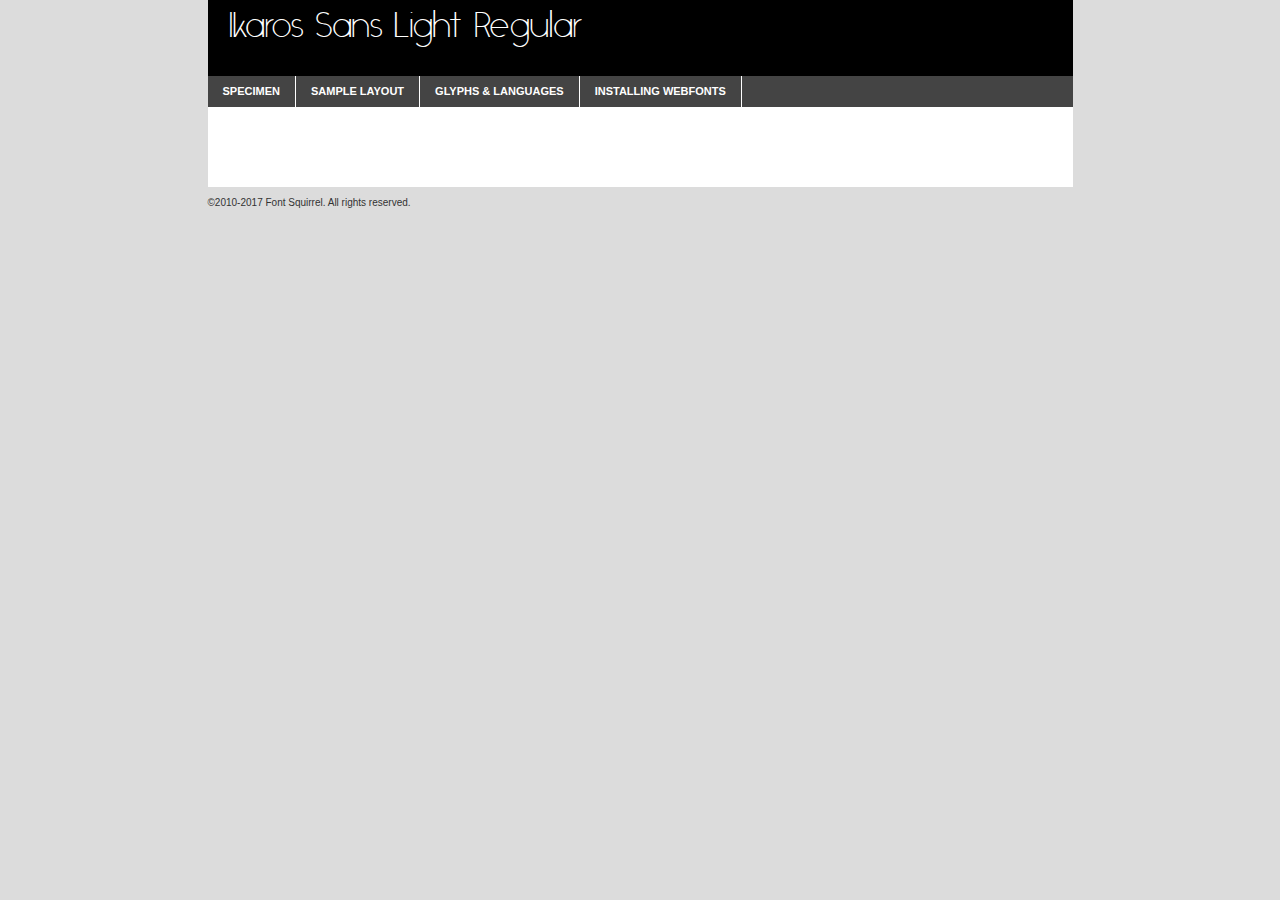
<file: Ikaros/ikaros-light-demo.html>
<!DOCTYPE html PUBLIC "-//W3C//DTD XHTML 1.0 Transitional//EN"
        "http://www.w3.org/TR/xhtml1/DTD/xhtml1-transitional.dtd">

<html xmlns="http://www.w3.org/1999/xhtml" xml:lang="en" lang="en">
<head>
    <meta http-equiv="Content-Type" content="text/html; charset=utf-8"/>
    <script src="http://ajax.googleapis.com/ajax/libs/jquery/1.7.2/jquery.min.js" type="text/javascript" charset="utf-8"></script>
    <script type="text/javascript">
		(function($) {
			$.fn.easyTabs = function(option) {
				var param = jQuery.extend({ fadeSpeed: 'fast', defaultContent: 1, activeClass: 'active' }, option);
				$(this).each(function() {
					var thisId = '#' + this.id;
					if ( param.defaultContent == '' )
					{
						param.defaultContent = 1;
					}
					if ( typeof param.defaultContent == 'number' )
					{
						var defaultTab = $(thisId + ' .tabs li:eq(' + (param.defaultContent - 1) + ') a').attr('href').substr(1);
					}
					else
					{
						var defaultTab = param.defaultContent;
					}
					$(thisId + ' .tabs li a').each(function() {
						var tabToHide = $(this).attr('href').substr(1);
						$('#' + tabToHide).addClass('easytabs-tab-content');
					});
					hideAll();
					changeContent(defaultTab);

					function hideAll() {$(thisId + ' .easytabs-tab-content').hide();}

					function changeContent(tabId)
					{
						hideAll();
						$(thisId + ' .tabs li').removeClass(param.activeClass);
						$(thisId + ' .tabs li a[href=#' + tabId + ']').closest('li').addClass(param.activeClass);
						if ( param.fadeSpeed != 'none' )
						{
							$(thisId + ' #' + tabId).fadeIn(param.fadeSpeed);
						}
						else
						{
							$(thisId + ' #' + tabId).show();
						}
					}

					$(thisId + ' .tabs li').click(function() {
						var tabId = $(this).find('a').attr('href').substr(1);
						changeContent(tabId);
						return false;
					});
				});
			}
		})(jQuery);
    </script>
    <link rel="stylesheet" href="specimen_files/specimen_stylesheet.css" type="text/css" charset="utf-8"/>
    <link rel="stylesheet" href="stylesheet.css" type="text/css" charset="utf-8"/>

    <style type="text/css">
        		body {
			font-family: 'ikaros_sanslight';
        		}

            </style>

    <title>Ikaros Sans Light Regular Specimen</title>


    <script type="text/javascript" charset="utf-8">
		$(document).ready(function() {
			$('#container').easyTabs({ defaultContent: 1 });
		});
    </script>
</head>

<body>
<div id="container">
    <div id="header">
		Ikaros Sans Light Regular    </div>
    <ul class="tabs">
        <li><a href="#specimen">Specimen</a></li>
        <li><a href="#layout">Sample Layout</a></li>
		        <li><a href="#glyphs">Glyphs &amp; Languages</a></li>
        <li><a href="#installing">Installing Webfonts</a></li>

    </ul>

    <div id="main_content">


        <div id="specimen">

            <div class="section">
                <div class="grid12 firstcol">
                    <div class="huge">AaBb</div>
                </div>
            </div>

            <div class="section">
                <div class="glyph_range">A&#x200B;B&#x200b;C&#x200b;D&#x200b;E&#x200b;F&#x200b;G&#x200b;H&#x200b;I&#x200b;J&#x200b;K&#x200b;L&#x200b;M&#x200b;N&#x200b;O&#x200b;P&#x200b;Q&#x200b;R&#x200b;S&#x200b;T&#x200b;U&#x200b;V&#x200b;W&#x200b;X&#x200b;Y&#x200b;Z&#x200b;a&#x200b;b&#x200b;c&#x200b;d&#x200b;e&#x200b;f&#x200b;g&#x200b;h&#x200b;i&#x200b;j&#x200b;k&#x200b;l&#x200b;m&#x200b;n&#x200b;o&#x200b;p&#x200b;q&#x200b;r&#x200b;s&#x200b;t&#x200b;u&#x200b;v&#x200b;w&#x200b;x&#x200b;y&#x200b;z&#x200b;1&#x200b;2&#x200b;3&#x200b;4&#x200b;5&#x200b;6&#x200b;7&#x200b;8&#x200b;9&#x200b;0&#x200b;&amp;&#x200b;.&#x200b;,&#x200b;?&#x200b;!&#x200b;&#64;&#x200b;(&#x200b;)&#x200b;#&#x200b;$&#x200b;%&#x200b;*&#x200b;+&#x200b;-&#x200b;=&#x200b;:&#x200b;;</div>
            </div>
            <div class="section">
                <div class="grid12 firstcol">
                    <table class="sample_table">
                        <tr>
                            <td>10</td>
                            <td class="size10">abcdefghijklmnopqrstuvwxyzABCDEFGHIJKLMNOPQRSTUVWXYZ0123456789abcdefghijklmnopqrstuvwxyzABCDEFGHIJKLMNOPQRSTUVWXYZ0123456789abcdefghijklmnopqrstuvwxyzABCDEFGHIJKLMNOPQRSTUVWXYZ</td>
                        </tr>
                        <tr>
                            <td>11</td>
                            <td class="size11">abcdefghijklmnopqrstuvwxyzABCDEFGHIJKLMNOPQRSTUVWXYZ0123456789abcdefghijklmnopqrstuvwxyzABCDEFGHIJKLMNOPQRSTUVWXYZ0123456789abcdefghijklmnopqrstuvwxyzABCDEFGHIJKLMNOPQRSTUVWXYZ</td>
                        </tr>
                        <tr>
                            <td>12</td>
                            <td class="size12">abcdefghijklmnopqrstuvwxyzABCDEFGHIJKLMNOPQRSTUVWXYZ0123456789abcdefghijklmnopqrstuvwxyzABCDEFGHIJKLMNOPQRSTUVWXYZ0123456789abcdefghijklmnopqrstuvwxyzABCDEFGHIJKLMNOPQRSTUVWXYZ</td>
                        </tr>
                        <tr>
                            <td>13</td>
                            <td class="size13">abcdefghijklmnopqrstuvwxyzABCDEFGHIJKLMNOPQRSTUVWXYZ0123456789abcdefghijklmnopqrstuvwxyzABCDEFGHIJKLMNOPQRSTUVWXYZ0123456789abcdefghijklmnopqrstuvwxyzABCDEFGHIJKLMNOPQRSTUVWXYZ</td>
                        </tr>
                        <tr>
                            <td>14</td>
                            <td class="size14">abcdefghijklmnopqrstuvwxyzABCDEFGHIJKLMNOPQRSTUVWXYZ0123456789abcdefghijklmnopqrstuvwxyzABCDEFGHIJKLMNOPQRSTUVWXYZ0123456789abcdefghijklmnopqrstuvwxyzABCDEFGHIJKLMNOPQRSTUVWXYZ</td>
                        </tr>
                        <tr>
                            <td>16</td>
                            <td class="size16">abcdefghijklmnopqrstuvwxyzABCDEFGHIJKLMNOPQRSTUVWXYZ0123456789abcdefghijklmnopqrstuvwxyzABCDEFGHIJKLMNOPQRSTUVWXYZ</td>
                        </tr>
                        <tr>
                            <td>18</td>
                            <td class="size18">abcdefghijklmnopqrstuvwxyzABCDEFGHIJKLMNOPQRSTUVWXYZ0123456789abcdefghijklmnopqrstuvwxyzABCDEFGHIJKLMNOPQRSTUVWXYZ</td>
                        </tr>
                        <tr>
                            <td>20</td>
                            <td class="size20">abcdefghijklmnopqrstuvwxyzABCDEFGHIJKLMNOPQRSTUVWXYZ0123456789abcdefghijklmnopqrstuvwxyzABCDEFGHIJKLMNOPQRSTUVWXYZ</td>
                        </tr>
                        <tr>
                            <td>24</td>
                            <td class="size24">abcdefghijklmnopqrstuvwxyzABCDEFGHIJKLMNOPQRSTUVWXYZ0123456789abcdefghijklmnopqrstuvwxyzABCDEFGHIJKLMNOPQRSTUVWXYZ</td>
                        </tr>
                        <tr>
                            <td>30</td>
                            <td class="size30">abcdefghijklmnopqrstuvwxyzABCDEFGHIJKLMNOPQRSTUVWXYZ0123456789abcdefghijklmnopqrstuvwxyzABCDEFGHIJKLMNOPQRSTUVWXYZ</td>
                        </tr>
                        <tr>
                            <td>36</td>
                            <td class="size36">abcdefghijklmnopqrstuvwxyzABCDEFGHIJKLMNOPQRSTUVWXYZ0123456789abcdefghijklmnopqrstuvwxyzABCDEFGHIJKLMNOPQRSTUVWXYZ</td>
                        </tr>
                        <tr>
                            <td>48</td>
                            <td class="size48">abcdefghijklmnopqrstuvwxyzABCDEFGHIJKLMNOPQRSTUVWXYZ0123456789abcdefghijklmnopqrstuvwxyzABCDEFGHIJKLMNOPQRSTUVWXYZ</td>
                        </tr>
                        <tr>
                            <td>60</td>
                            <td class="size60">abcdefghijklmnopqrstuvwxyzABCDEFGHIJKLMNOPQRSTUVWXYZ0123456789abcdefghijklmnopqrstuvwxyzABCDEFGHIJKLMNOPQRSTUVWXYZ</td>
                        </tr>
                        <tr>
                            <td>72</td>
                            <td class="size72">abcdefghijklmnopqrstuvwxyzABCDEFGHIJKLMNOPQRSTUVWXYZ0123456789abcdefghijklmnopqrstuvwxyzABCDEFGHIJKLMNOPQRSTUVWXYZ</td>
                        </tr>
                        <tr>
                            <td>90</td>
                            <td class="size90">abcdefghijklmnopqrstuvwxyzABCDEFGHIJKLMNOPQRSTUVWXYZ0123456789abcdefghijklmnopqrstuvwxyzABCDEFGHIJKLMNOPQRSTUVWXYZ</td>
                        </tr>
                    </table>

                </div>

            </div>


            <div class="section" id="bodycomparison">


                <div id="xheight">
                    <div class="fontbody">&#x25FC;&#x25FC;&#x25FC;&#x25FC;&#x25FC;&#x25FC;&#x25FC;&#x25FC;&#x25FC;&#x25FC;&#x25FC;&#x25FC;&#x25FC;&#x25FC;&#x25FC;&#x25FC;&#x25FC;&#x25FC;&#x25FC;&#x25FC;&#x25FC;&#x25FC;&#x25FC;&#x25FC;&#x25FC;&#x25FC;&#x25FC;&#x25FC;&#x25FC;&#x25FC;&#x25FC;&#x25FC;&#x25FC;&#x25FC;&#x25FC;&#x25FC;&#x25FC;&#x25FC;&#x25FC;&#x25FC;&#x25FC;&#x25FC;&#x25FC;&#x25FC;&#x25FC;&#x25FC;&#x25FC;&#x25FC;&#x25FC;&#x25FC;&#x25FC;&#x25FC;&#x25FC;&#x25FC;&#x25FC;&#x25FC;&#x25FC;&#x25FC;&#x25FC;&#x25FC;&#x25FC;&#x25FC;&#x25FC;&#x25FC;&#x25FC;&#x25FC;&#x25FC;&#x25FC;&#x25FC;&#x25FC;&#x25FC;&#x25FC;&#x25FC;&#x25FC;&#x25FC;&#x25FC;&#x25FC;&#x25FC;&#x25FC;&#x25FC;&#x25FC;&#x25FC;&#x25FC;&#x25FC;&#x25FC;&#x25FC;&#x25FC;&#x25FC;&#x25FC;&#x25FC;&#x25FC;&#x25FC;&#x25FC;&#x25FC;&#x25FC;&#x25FC;&#x25FC;&#x25FC;&#x25FC;body</div>
                    <div class="arialbody">body</div>
                    <div class="verdanabody">body</div>
                    <div class="georgiabody">body</div>
                </div>
                <div class="fontbody" style="z-index:1">
                    body<span>Ikaros Sans Light Regular</span>
                </div>
                <div class="arialbody" style="z-index:1">
                    body<span>Arial</span>
                </div>
                <div class="verdanabody" style="z-index:1">
                    body<span>Verdana</span>
                </div>
                <div class="georgiabody" style="z-index:1">
                    body<span>Georgia</span>
                </div>


            </div>


            <div class="section psample psample_row1" id="">

                <div class="grid2 firstcol">
                    <p class="size10"><span>10.</span>Aenean lacinia bibendum nulla sed consectetur. Fusce dapibus, tellus ac cursus commodo, tortor mauris condimentum nibh, ut fermentum massa justo sit amet risus. Nullam id dolor id nibh ultricies vehicula ut id elit. Cum sociis natoque penatibus et magnis dis parturient montes, nascetur ridiculus mus. Nulla vitae elit libero, a pharetra augue.</p>

                </div>
                <div class="grid3">
                    <p class="size11"><span>11.</span>Aenean lacinia bibendum nulla sed consectetur. Fusce dapibus, tellus ac cursus commodo, tortor mauris condimentum nibh, ut fermentum massa justo sit amet risus. Nullam id dolor id nibh ultricies vehicula ut id elit. Cum sociis natoque penatibus et magnis dis parturient montes, nascetur ridiculus mus. Nulla vitae elit libero, a pharetra augue.</p>

                </div>
                <div class="grid3">
                    <p class="size12"><span>12.</span>Aenean lacinia bibendum nulla sed consectetur. Fusce dapibus, tellus ac cursus commodo, tortor mauris condimentum nibh, ut fermentum massa justo sit amet risus. Nullam id dolor id nibh ultricies vehicula ut id elit. Cum sociis natoque penatibus et magnis dis parturient montes, nascetur ridiculus mus. Nulla vitae elit libero, a pharetra augue.</p>

                </div>
                <div class="grid4">
                    <p class="size13"><span>13.</span>Aenean lacinia bibendum nulla sed consectetur. Fusce dapibus, tellus ac cursus commodo, tortor mauris condimentum nibh, ut fermentum massa justo sit amet risus. Nullam id dolor id nibh ultricies vehicula ut id elit. Cum sociis natoque penatibus et magnis dis parturient montes, nascetur ridiculus mus. Nulla vitae elit libero, a pharetra augue.</p>

                </div>
                <div class="white_blend"></div>

            </div>
            <div class="section psample psample_row2" id="">
                <div class="grid3 firstcol">
                    <p class="size14"><span>14.</span>Aenean lacinia bibendum nulla sed consectetur. Fusce dapibus, tellus ac cursus commodo, tortor mauris condimentum nibh, ut fermentum massa justo sit amet risus. Nullam id dolor id nibh ultricies vehicula ut id elit. Cum sociis natoque penatibus et magnis dis parturient montes, nascetur ridiculus mus. Nulla vitae elit libero, a pharetra augue.</p>

                </div>
                <div class="grid4">
                    <p class="size16"><span>16.</span>Aenean lacinia bibendum nulla sed consectetur. Fusce dapibus, tellus ac cursus commodo, tortor mauris condimentum nibh, ut fermentum massa justo sit amet risus. Nullam id dolor id nibh ultricies vehicula ut id elit. Cum sociis natoque penatibus et magnis dis parturient montes, nascetur ridiculus mus. Nulla vitae elit libero, a pharetra augue.</p>

                </div>
                <div class="grid5">
                    <p class="size18"><span>18.</span>Aenean lacinia bibendum nulla sed consectetur. Fusce dapibus, tellus ac cursus commodo, tortor mauris condimentum nibh, ut fermentum massa justo sit amet risus. Nullam id dolor id nibh ultricies vehicula ut id elit. Cum sociis natoque penatibus et magnis dis parturient montes, nascetur ridiculus mus. Nulla vitae elit libero, a pharetra augue.</p>

                </div>

                <div class="white_blend"></div>

            </div>

            <div class="section psample psample_row3" id="">
                <div class="grid5 firstcol">
                    <p class="size20"><span>20.</span>Aenean lacinia bibendum nulla sed consectetur. Fusce dapibus, tellus ac cursus commodo, tortor mauris condimentum nibh, ut fermentum massa justo sit amet risus. Nullam id dolor id nibh ultricies vehicula ut id elit. Cum sociis natoque penatibus et magnis dis parturient montes, nascetur ridiculus mus. Nulla vitae elit libero, a pharetra augue.</p>
                </div>
                <div class="grid7">
                    <p class="size24"><span>24.</span>Aenean lacinia bibendum nulla sed consectetur. Fusce dapibus, tellus ac cursus commodo, tortor mauris condimentum nibh, ut fermentum massa justo sit amet risus. Nullam id dolor id nibh ultricies vehicula ut id elit. Cum sociis natoque penatibus et magnis dis parturient montes, nascetur ridiculus mus. Nulla vitae elit libero, a pharetra augue.</p>
                </div>

                <div class="white_blend"></div>

            </div>

            <div class="section psample psample_row4" id="">
                <div class="grid12 firstcol">
                    <p class="size30"><span>30.</span>Aenean lacinia bibendum nulla sed consectetur. Fusce dapibus, tellus ac cursus commodo, tortor mauris condimentum nibh, ut fermentum massa justo sit amet risus. Nullam id dolor id nibh ultricies vehicula ut id elit. Cum sociis natoque penatibus et magnis dis parturient montes, nascetur ridiculus mus. Nulla vitae elit libero, a pharetra augue.</p>
                </div>
                <div class="white_blend"></div>

            </div>


            <div class="section psample psample_row1 fullreverse">
                <div class="grid2 firstcol">
                    <p class="size10"><span>10.</span>Aenean lacinia bibendum nulla sed consectetur. Fusce dapibus, tellus ac cursus commodo, tortor mauris condimentum nibh, ut fermentum massa justo sit amet risus. Nullam id dolor id nibh ultricies vehicula ut id elit. Cum sociis natoque penatibus et magnis dis parturient montes, nascetur ridiculus mus. Nulla vitae elit libero, a pharetra augue.</p>

                </div>
                <div class="grid3">
                    <p class="size11"><span>11.</span>Aenean lacinia bibendum nulla sed consectetur. Fusce dapibus, tellus ac cursus commodo, tortor mauris condimentum nibh, ut fermentum massa justo sit amet risus. Nullam id dolor id nibh ultricies vehicula ut id elit. Cum sociis natoque penatibus et magnis dis parturient montes, nascetur ridiculus mus. Nulla vitae elit libero, a pharetra augue.</p>

                </div>
                <div class="grid3">
                    <p class="size12"><span>12.</span>Aenean lacinia bibendum nulla sed consectetur. Fusce dapibus, tellus ac cursus commodo, tortor mauris condimentum nibh, ut fermentum massa justo sit amet risus. Nullam id dolor id nibh ultricies vehicula ut id elit. Cum sociis natoque penatibus et magnis dis parturient montes, nascetur ridiculus mus. Nulla vitae elit libero, a pharetra augue.</p>

                </div>
                <div class="grid4">
                    <p class="size13"><span>13.</span>Aenean lacinia bibendum nulla sed consectetur. Fusce dapibus, tellus ac cursus commodo, tortor mauris condimentum nibh, ut fermentum massa justo sit amet risus. Nullam id dolor id nibh ultricies vehicula ut id elit. Cum sociis natoque penatibus et magnis dis parturient montes, nascetur ridiculus mus. Nulla vitae elit libero, a pharetra augue.</p>

                </div>
                <div class="black_blend"></div>

            </div>

            <div class="section psample psample_row2 fullreverse">
                <div class="grid3 firstcol">
                    <p class="size14"><span>14.</span>Aenean lacinia bibendum nulla sed consectetur. Fusce dapibus, tellus ac cursus commodo, tortor mauris condimentum nibh, ut fermentum massa justo sit amet risus. Nullam id dolor id nibh ultricies vehicula ut id elit. Cum sociis natoque penatibus et magnis dis parturient montes, nascetur ridiculus mus. Nulla vitae elit libero, a pharetra augue.</p>

                </div>
                <div class="grid4">
                    <p class="size16"><span>16.</span>Aenean lacinia bibendum nulla sed consectetur. Fusce dapibus, tellus ac cursus commodo, tortor mauris condimentum nibh, ut fermentum massa justo sit amet risus. Nullam id dolor id nibh ultricies vehicula ut id elit. Cum sociis natoque penatibus et magnis dis parturient montes, nascetur ridiculus mus. Nulla vitae elit libero, a pharetra augue.</p>

                </div>
                <div class="grid5">
                    <p class="size18"><span>18.</span>Aenean lacinia bibendum nulla sed consectetur. Fusce dapibus, tellus ac cursus commodo, tortor mauris condimentum nibh, ut fermentum massa justo sit amet risus. Nullam id dolor id nibh ultricies vehicula ut id elit. Cum sociis natoque penatibus et magnis dis parturient montes, nascetur ridiculus mus. Nulla vitae elit libero, a pharetra augue.</p>

                </div>
                <div class="black_blend"></div>

            </div>

            <div class="section psample fullreverse psample_row3" id="">
                <div class="grid5 firstcol">
                    <p class="size20"><span>20.</span>Aenean lacinia bibendum nulla sed consectetur. Fusce dapibus, tellus ac cursus commodo, tortor mauris condimentum nibh, ut fermentum massa justo sit amet risus. Nullam id dolor id nibh ultricies vehicula ut id elit. Cum sociis natoque penatibus et magnis dis parturient montes, nascetur ridiculus mus. Nulla vitae elit libero, a pharetra augue.</p>
                </div>
                <div class="grid7">
                    <p class="size24"><span>24.</span>Aenean lacinia bibendum nulla sed consectetur. Fusce dapibus, tellus ac cursus commodo, tortor mauris condimentum nibh, ut fermentum massa justo sit amet risus. Nullam id dolor id nibh ultricies vehicula ut id elit. Cum sociis natoque penatibus et magnis dis parturient montes, nascetur ridiculus mus. Nulla vitae elit libero, a pharetra augue.</p>
                </div>

                <div class="black_blend"></div>

            </div>

            <div class="section psample fullreverse psample_row4" id="" style="border-bottom: 20px #000 solid;">
                <div class="grid12 firstcol">
                    <p class="size30"><span>30.</span>Aenean lacinia bibendum nulla sed consectetur. Fusce dapibus, tellus ac cursus commodo, tortor mauris condimentum nibh, ut fermentum massa justo sit amet risus. Nullam id dolor id nibh ultricies vehicula ut id elit. Cum sociis natoque penatibus et magnis dis parturient montes, nascetur ridiculus mus. Nulla vitae elit libero, a pharetra augue.</p>
                </div>
                <div class="black_blend"></div>

            </div>


        </div>

        <div id="layout">

            <div class="section">

                <div class="grid12 firstcol">
                    <h1>Lorem Ipsum Dolor</h1>
                    <h2>Etiam porta sem malesuada magna mollis euismod</h2>

                    <p class="byline">By <a href="#link">Aenean Lacinia</a></p>
                </div>
            </div>
            <div class="section">
                <div class="grid8 firstcol">
                    <p class="large">Donec sed odio dui. Morbi leo risus, porta ac consectetur ac, vestibulum at eros. Fusce dapibus, tellus ac cursus commodo, tortor mauris condimentum nibh, ut fermentum massa justo sit amet risus. </p>


                    <h3>Pellentesque ornare sem</h3>

                    <p>Maecenas sed diam eget risus varius blandit sit amet non magna. Maecenas faucibus mollis interdum. Donec ullamcorper nulla non metus auctor fringilla. Nullam id dolor id nibh ultricies vehicula ut id elit. Nullam id dolor id nibh ultricies vehicula ut id elit. </p>

                    <p>Aenean eu leo quam. Pellentesque ornare sem lacinia quam venenatis vestibulum. Lorem ipsum dolor sit amet, consectetur adipiscing elit. Cum sociis natoque penatibus et magnis dis parturient montes, nascetur ridiculus mus. </p>

                    <p>Nulla vitae elit libero, a pharetra augue. Praesent commodo cursus magna, vel scelerisque nisl consectetur et. Aenean lacinia bibendum nulla sed consectetur. </p>

                    <p>Nullam quis risus eget urna mollis ornare vel eu leo. Nullam quis risus eget urna mollis ornare vel eu leo. Maecenas sed diam eget risus varius blandit sit amet non magna. Donec ullamcorper nulla non metus auctor fringilla. </p>

                    <h3>Cras mattis consectetur</h3>

                    <p>Aenean eu leo quam. Pellentesque ornare sem lacinia quam venenatis vestibulum. Aenean lacinia bibendum nulla sed consectetur. Integer posuere erat a ante venenatis dapibus posuere velit aliquet. Cras mattis consectetur purus sit amet fermentum. </p>

                    <p>Nullam id dolor id nibh ultricies vehicula ut id elit. Nullam quis risus eget urna mollis ornare vel eu leo. Cras mattis consectetur purus sit amet fermentum.</p>
                </div>

                <div class="grid4 sidebar">

                    <div class="box reverse">
                        <p class="last">Nullam quis risus eget urna mollis ornare vel eu leo. Donec ullamcorper nulla non metus auctor fringilla. Cras mattis consectetur purus sit amet fermentum. Sed posuere consectetur est at lobortis. Lorem ipsum dolor sit amet, consectetur adipiscing elit. </p>
                    </div>

                    <p class="caption">Maecenas sed diam eget risus varius.</p>

                    <p>Vestibulum id ligula porta felis euismod semper. Integer posuere erat a ante venenatis dapibus posuere velit aliquet. Vestibulum id ligula porta felis euismod semper. Sed posuere consectetur est at lobortis. Maecenas sed diam eget risus varius blandit sit amet non magna. Fusce dapibus, tellus ac cursus commodo, tortor mauris condimentum nibh, ut fermentum massa justo sit amet risus. </p>


                    <p>Duis mollis, est non commodo luctus, nisi erat porttitor ligula, eget lacinia odio sem nec elit. Aenean lacinia bibendum nulla sed consectetur. Vivamus sagittis lacus vel augue laoreet rutrum faucibus dolor auctor. Aenean lacinia bibendum nulla sed consectetur. Nullam quis risus eget urna mollis ornare vel eu leo. </p>

                    <p>Praesent commodo cursus magna, vel scelerisque nisl consectetur et. Donec ullamcorper nulla non metus auctor fringilla. Maecenas faucibus mollis interdum. Fusce dapibus, tellus ac cursus commodo, tortor mauris condimentum nibh, ut fermentum massa justo sit amet risus. </p>

                </div>
            </div>

        </div>


		

        <div id="glyphs">
            <div class="section">
                <div class="grid12 firstcol">

                    <h1>Language Support</h1>
                    <p>The subset of Ikaros Sans Light Regular in this kit supports the following languages:<br/>

						Albanian, Basque, Breton, Chamorro, Dutch, English, Frisian, Galician, Italian, Malagasy, Portuguese, Alsatian, Arapaho, Arrernte, Aymara, Bislama, Cebuano, Corsican, Fijian, French_creole, Gilbertese, Haitian_creole, Hiligaynon, Hmong, Hopi, Ibanag, Iloko_ilokano, Indonesian, Interglossa_glosa, Interlingua, Irish_gaelic, Jerriais, Lojban, Lombard, Luxembourgeois, Manx, Mohawk, Norfolk_pitcairnese, Occitan, Oromo, Pangasinan, Papiamento, Piedmontese, Potawatomi, Rhaeto-romance, Romansh, Rotokas, Sardinian, Scots_gaelic, Seychelles_creole, Shona, Somali, Southern_ndebele, Swahili, Swati_swazi, Tagalog_filipino_pilipino, Tetum, Tok_pisin, Uyghur_latinized, Volapuk, Warlpiri, Xhosa, Yapese, Zulu, Latinbasic, Demo                    </p>
                    <h1>Glyph Chart</h1>
                    <p>The subset of Ikaros Sans Light Regular in this kit includes all the glyphs listed below. Unicode entities are included above each glyph to help you insert individual characters into your layout.</p>
                    <div id="glyph_chart">

																				                                <div><p>&amp;#32;</p>&#32;</div>
																				                                <div><p>&amp;#33;</p>&#33;</div>
																				                                <div><p>&amp;#35;</p>&#35;</div>
																				                                <div><p>&amp;#36;</p>&#36;</div>
																				                                <div><p>&amp;#37;</p>&#37;</div>
																				                                <div><p>&amp;#38;</p>&#38;</div>
																				                                <div><p>&amp;#40;</p>&#40;</div>
																				                                <div><p>&amp;#41;</p>&#41;</div>
																				                                <div><p>&amp;#42;</p>&#42;</div>
																				                                <div><p>&amp;#43;</p>&#43;</div>
																				                                <div><p>&amp;#44;</p>&#44;</div>
																				                                <div><p>&amp;#45;</p>&#45;</div>
																				                                <div><p>&amp;#46;</p>&#46;</div>
																				                                <div><p>&amp;#47;</p>&#47;</div>
																				                                <div><p>&amp;#48;</p>&#48;</div>
																				                                <div><p>&amp;#49;</p>&#49;</div>
																				                                <div><p>&amp;#50;</p>&#50;</div>
																				                                <div><p>&amp;#51;</p>&#51;</div>
																				                                <div><p>&amp;#52;</p>&#52;</div>
																				                                <div><p>&amp;#53;</p>&#53;</div>
																				                                <div><p>&amp;#54;</p>&#54;</div>
																				                                <div><p>&amp;#55;</p>&#55;</div>
																				                                <div><p>&amp;#56;</p>&#56;</div>
																				                                <div><p>&amp;#57;</p>&#57;</div>
																				                                <div><p>&amp;#58;</p>&#58;</div>
																				                                <div><p>&amp;#59;</p>&#59;</div>
																				                                <div><p>&amp;#60;</p>&#60;</div>
																				                                <div><p>&amp;#61;</p>&#61;</div>
																				                                <div><p>&amp;#62;</p>&#62;</div>
																				                                <div><p>&amp;#63;</p>&#63;</div>
																				                                <div><p>&amp;#64;</p>&#64;</div>
																				                                <div><p>&amp;#65;</p>&#65;</div>
																				                                <div><p>&amp;#66;</p>&#66;</div>
																				                                <div><p>&amp;#67;</p>&#67;</div>
																				                                <div><p>&amp;#68;</p>&#68;</div>
																				                                <div><p>&amp;#69;</p>&#69;</div>
																				                                <div><p>&amp;#70;</p>&#70;</div>
																				                                <div><p>&amp;#71;</p>&#71;</div>
																				                                <div><p>&amp;#72;</p>&#72;</div>
																				                                <div><p>&amp;#73;</p>&#73;</div>
																				                                <div><p>&amp;#74;</p>&#74;</div>
																				                                <div><p>&amp;#75;</p>&#75;</div>
																				                                <div><p>&amp;#76;</p>&#76;</div>
																				                                <div><p>&amp;#77;</p>&#77;</div>
																				                                <div><p>&amp;#78;</p>&#78;</div>
																				                                <div><p>&amp;#79;</p>&#79;</div>
																				                                <div><p>&amp;#80;</p>&#80;</div>
																				                                <div><p>&amp;#81;</p>&#81;</div>
																				                                <div><p>&amp;#82;</p>&#82;</div>
																				                                <div><p>&amp;#83;</p>&#83;</div>
																				                                <div><p>&amp;#84;</p>&#84;</div>
																				                                <div><p>&amp;#85;</p>&#85;</div>
																				                                <div><p>&amp;#86;</p>&#86;</div>
																				                                <div><p>&amp;#87;</p>&#87;</div>
																				                                <div><p>&amp;#88;</p>&#88;</div>
																				                                <div><p>&amp;#89;</p>&#89;</div>
																				                                <div><p>&amp;#90;</p>&#90;</div>
																				                                <div><p>&amp;#91;</p>&#91;</div>
																				                                <div><p>&amp;#92;</p>&#92;</div>
																				                                <div><p>&amp;#93;</p>&#93;</div>
																				                                <div><p>&amp;#94;</p>&#94;</div>
																				                                <div><p>&amp;#95;</p>&#95;</div>
																				                                <div><p>&amp;#96;</p>&#96;</div>
																				                                <div><p>&amp;#97;</p>&#97;</div>
																				                                <div><p>&amp;#98;</p>&#98;</div>
																				                                <div><p>&amp;#99;</p>&#99;</div>
																				                                <div><p>&amp;#100;</p>&#100;</div>
																				                                <div><p>&amp;#101;</p>&#101;</div>
																				                                <div><p>&amp;#102;</p>&#102;</div>
																				                                <div><p>&amp;#103;</p>&#103;</div>
																				                                <div><p>&amp;#104;</p>&#104;</div>
																				                                <div><p>&amp;#105;</p>&#105;</div>
																				                                <div><p>&amp;#106;</p>&#106;</div>
																				                                <div><p>&amp;#107;</p>&#107;</div>
																				                                <div><p>&amp;#108;</p>&#108;</div>
																				                                <div><p>&amp;#109;</p>&#109;</div>
																				                                <div><p>&amp;#110;</p>&#110;</div>
																				                                <div><p>&amp;#111;</p>&#111;</div>
																				                                <div><p>&amp;#112;</p>&#112;</div>
																				                                <div><p>&amp;#113;</p>&#113;</div>
																				                                <div><p>&amp;#114;</p>&#114;</div>
																				                                <div><p>&amp;#115;</p>&#115;</div>
																				                                <div><p>&amp;#116;</p>&#116;</div>
																				                                <div><p>&amp;#117;</p>&#117;</div>
																				                                <div><p>&amp;#118;</p>&#118;</div>
																				                                <div><p>&amp;#119;</p>&#119;</div>
																				                                <div><p>&amp;#120;</p>&#120;</div>
																				                                <div><p>&amp;#121;</p>&#121;</div>
																				                                <div><p>&amp;#122;</p>&#122;</div>
																				                                <div><p>&amp;#123;</p>&#123;</div>
																				                                <div><p>&amp;#124;</p>&#124;</div>
																				                                <div><p>&amp;#125;</p>&#125;</div>
																				                                <div><p>&amp;#126;</p>&#126;</div>
																				                                <div><p>&amp;#160;</p>&#160;</div>
																				                                <div><p>&amp;#162;</p>&#162;</div>
																				                                <div><p>&amp;#163;</p>&#163;</div>
																				                                <div><p>&amp;#165;</p>&#165;</div>
																				                                <div><p>&amp;#168;</p>&#168;</div>
																				                                <div><p>&amp;#173;</p>&#173;</div>
																				                                <div><p>&amp;#180;</p>&#180;</div>
																				                                <div><p>&amp;#191;</p>&#191;</div>
																				                                <div><p>&amp;#192;</p>&#192;</div>
																				                                <div><p>&amp;#193;</p>&#193;</div>
																				                                <div><p>&amp;#194;</p>&#194;</div>
																				                                <div><p>&amp;#195;</p>&#195;</div>
																				                                <div><p>&amp;#196;</p>&#196;</div>
																				                                <div><p>&amp;#199;</p>&#199;</div>
																				                                <div><p>&amp;#200;</p>&#200;</div>
																				                                <div><p>&amp;#201;</p>&#201;</div>
																				                                <div><p>&amp;#202;</p>&#202;</div>
																				                                <div><p>&amp;#203;</p>&#203;</div>
																				                                <div><p>&amp;#204;</p>&#204;</div>
																				                                <div><p>&amp;#205;</p>&#205;</div>
																				                                <div><p>&amp;#206;</p>&#206;</div>
																				                                <div><p>&amp;#207;</p>&#207;</div>
																				                                <div><p>&amp;#209;</p>&#209;</div>
																				                                <div><p>&amp;#210;</p>&#210;</div>
																				                                <div><p>&amp;#211;</p>&#211;</div>
																				                                <div><p>&amp;#212;</p>&#212;</div>
																				                                <div><p>&amp;#213;</p>&#213;</div>
																				                                <div><p>&amp;#214;</p>&#214;</div>
																				                                <div><p>&amp;#217;</p>&#217;</div>
																				                                <div><p>&amp;#218;</p>&#218;</div>
																				                                <div><p>&amp;#219;</p>&#219;</div>
																				                                <div><p>&amp;#220;</p>&#220;</div>
																				                                <div><p>&amp;#221;</p>&#221;</div>
																				                                <div><p>&amp;#224;</p>&#224;</div>
																				                                <div><p>&amp;#225;</p>&#225;</div>
																				                                <div><p>&amp;#226;</p>&#226;</div>
																				                                <div><p>&amp;#227;</p>&#227;</div>
																				                                <div><p>&amp;#228;</p>&#228;</div>
																				                                <div><p>&amp;#231;</p>&#231;</div>
																				                                <div><p>&amp;#232;</p>&#232;</div>
																				                                <div><p>&amp;#233;</p>&#233;</div>
																				                                <div><p>&amp;#234;</p>&#234;</div>
																				                                <div><p>&amp;#235;</p>&#235;</div>
																				                                <div><p>&amp;#236;</p>&#236;</div>
																				                                <div><p>&amp;#237;</p>&#237;</div>
																				                                <div><p>&amp;#238;</p>&#238;</div>
																				                                <div><p>&amp;#239;</p>&#239;</div>
																				                                <div><p>&amp;#241;</p>&#241;</div>
																				                                <div><p>&amp;#242;</p>&#242;</div>
																				                                <div><p>&amp;#243;</p>&#243;</div>
																				                                <div><p>&amp;#244;</p>&#244;</div>
																				                                <div><p>&amp;#245;</p>&#245;</div>
																				                                <div><p>&amp;#246;</p>&#246;</div>
																				                                <div><p>&amp;#249;</p>&#249;</div>
																				                                <div><p>&amp;#250;</p>&#250;</div>
																				                                <div><p>&amp;#251;</p>&#251;</div>
																				                                <div><p>&amp;#252;</p>&#252;</div>
																				                                <div><p>&amp;#253;</p>&#253;</div>
																				                                <div><p>&amp;#255;</p>&#255;</div>
																				                                <div><p>&amp;#376;</p>&#376;</div>
																				                                <div><p>&amp;#710;</p>&#710;</div>
																				                                <div><p>&amp;#732;</p>&#732;</div>
																				                                <div><p>&amp;#8192;</p>&#8192;</div>
																				                                <div><p>&amp;#8193;</p>&#8193;</div>
																				                                <div><p>&amp;#8194;</p>&#8194;</div>
																				                                <div><p>&amp;#8195;</p>&#8195;</div>
																				                                <div><p>&amp;#8196;</p>&#8196;</div>
																				                                <div><p>&amp;#8197;</p>&#8197;</div>
																				                                <div><p>&amp;#8198;</p>&#8198;</div>
																				                                <div><p>&amp;#8199;</p>&#8199;</div>
																				                                <div><p>&amp;#8200;</p>&#8200;</div>
																				                                <div><p>&amp;#8201;</p>&#8201;</div>
																				                                <div><p>&amp;#8202;</p>&#8202;</div>
																				                                <div><p>&amp;#8208;</p>&#8208;</div>
																				                                <div><p>&amp;#8209;</p>&#8209;</div>
																				                                <div><p>&amp;#8210;</p>&#8210;</div>
																				                                <div><p>&amp;#8211;</p>&#8211;</div>
																				                                <div><p>&amp;#8212;</p>&#8212;</div>
																				                                <div><p>&amp;#8216;</p>&#8216;</div>
																				                                <div><p>&amp;#8217;</p>&#8217;</div>
																				                                <div><p>&amp;#8218;</p>&#8218;</div>
																				                                <div><p>&amp;#8220;</p>&#8220;</div>
																				                                <div><p>&amp;#8221;</p>&#8221;</div>
																				                                <div><p>&amp;#8222;</p>&#8222;</div>
																				                                <div><p>&amp;#8226;</p>&#8226;</div>
																				                                <div><p>&amp;#8239;</p>&#8239;</div>
																				                                <div><p>&amp;#8249;</p>&#8249;</div>
																				                                <div><p>&amp;#8287;</p>&#8287;</div>
																				                                <div><p>&amp;#8364;</p>&#8364;</div>
																				                                <div><p>&amp;#9724;</p>&#9724;</div>
																																																										                    </div>
                </div>


            </div>
        </div>


        <div id="specs">

        </div>

        <div id="installing">
            <div class="section">
                <div class="grid7 firstcol">
                    <h1>Installing Webfonts</h1>

                    <p>Webfonts are supported by all major browser platforms but not all in the same way. There are currently four different font formats that must be included in order to target all browsers. This includes TTF, WOFF, EOT and SVG.</p>

                    <h2>1. Upload your webfonts</h2>
                    <p>You must upload your webfont kit to your website. They should be in or near the same directory as your CSS files.</p>

                    <h2>2. Include the webfont stylesheet</h2>
                    <p>A special CSS @font-face declaration helps the various browsers select the appropriate font it needs without causing you a bunch of headaches. Learn more about this syntax by reading the <a href="https://www.fontspring.com/blog/further-hardening-of-the-bulletproof-syntax">Fontspring blog post</a> about it. The code for it is as follows:</p>


                    <code>
                        @font-face{
                        font-family: 'MyWebFont';
                        src: url('WebFont.eot');
                        src: url('WebFont.eot?#iefix') format('embedded-opentype'),
                        url('WebFont.woff') format('woff'),
                        url('WebFont.ttf') format('truetype'),
                        url('WebFont.svg#webfont') format('svg');
                        }
                    </code>

                    <p>We've already gone ahead and generated the code for you. All you have to do is link to the stylesheet in your HTML, like this:</p>
                    <code>&lt;link rel=&quot;stylesheet&quot; href=&quot;stylesheet.css&quot; type=&quot;text/css&quot; charset=&quot;utf-8&quot; /&gt;</code>

                    <h2>3. Modify your own stylesheet</h2>
                    <p>To take advantage of your new fonts, you must tell your stylesheet to use them. Look at the original @font-face declaration above and find the property called "font-family." The name linked there will be what you use to reference the font. Prepend that webfont name to the font stack in the "font-family" property, inside the selector you want to change. For example:</p>
                    <code>p { font-family: 'WebFont', Arial, sans-serif; }</code>

                    <h2>4. Test</h2>
                    <p>Getting webfonts to work cross-browser <em>can</em> be tricky. Use the information in the sidebar to help you if you find that fonts aren't loading in a particular browser.</p>
                </div>

                <div class="grid5 sidebar">
                    <div class="box">
                        <h2>Troubleshooting<br/>Font-Face Problems</h2>
                        <p>Having trouble getting your webfonts to load in your new website? Here are some tips to sort out what might be the problem.</p>

                        <h3>Fonts not showing in any browser</h3>

                        <p>This sounds like you need to work on the plumbing. You either did not upload the fonts to the correct directory, or you did not link the fonts properly in the CSS. If you've confirmed that all this is correct and you still have a problem, take a look at your .htaccess file and see if requests are getting intercepted.</p>

                        <h3>Fonts not loading in iPhone or iPad</h3>

                        <p>The most common problem here is that you are serving the fonts from an IIS server. IIS refuses to serve files that have unknown MIME types. If that is the case, you must set the MIME type for SVG to "image/svg+xml" in the server settings. Follow these instructions from Microsoft if you need help.</p>

                        <h3>Fonts not loading in Firefox</h3>

                        <p>The primary reason for this failure? You are still using a version Firefox older than 3.5. So upgrade already! If that isn't it, then you are very likely serving fonts from a different domain. Firefox requires that all font assets be served from the same domain. Lastly it is possible that you need to add WOFF to your list of MIME types (if you are serving via IIS.)</p>

                        <h3>Fonts not loading in IE</h3>

                        <p>Are you looking at Internet Explorer on an actual Windows machine or are you cheating by using a service like Adobe BrowserLab? Many of these screenshot services do not render @font-face for IE. Best to test it on a real machine.</p>

                        <h3>Fonts not loading in IE9</h3>

                        <p>IE9, like Firefox, requires that fonts be served from the same domain as the website. Make sure that is the case.</p>
                    </div>
                </div>
            </div>

        </div>

    </div>
    <div id="footer">
        <p>&copy;2010-2017 Font Squirrel. All rights reserved.</p>
    </div>
</div>
</body>
</html>
</file>
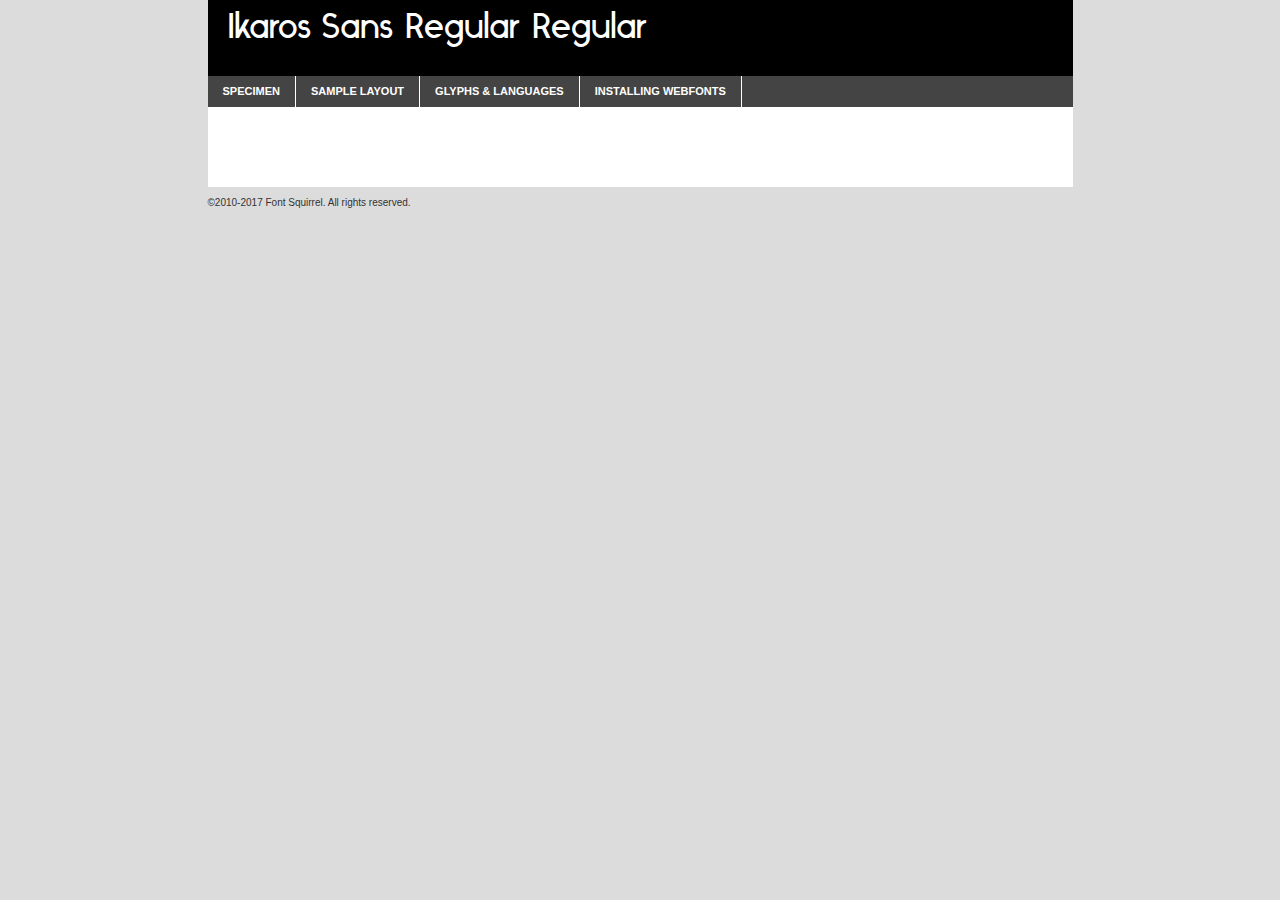
<file: Ikaros/ikaros-regular-demo.html>
<!DOCTYPE html PUBLIC "-//W3C//DTD XHTML 1.0 Transitional//EN"
        "http://www.w3.org/TR/xhtml1/DTD/xhtml1-transitional.dtd">

<html xmlns="http://www.w3.org/1999/xhtml" xml:lang="en" lang="en">
<head>
    <meta http-equiv="Content-Type" content="text/html; charset=utf-8"/>
    <script src="http://ajax.googleapis.com/ajax/libs/jquery/1.7.2/jquery.min.js" type="text/javascript" charset="utf-8"></script>
    <script type="text/javascript">
		(function($) {
			$.fn.easyTabs = function(option) {
				var param = jQuery.extend({ fadeSpeed: 'fast', defaultContent: 1, activeClass: 'active' }, option);
				$(this).each(function() {
					var thisId = '#' + this.id;
					if ( param.defaultContent == '' )
					{
						param.defaultContent = 1;
					}
					if ( typeof param.defaultContent == 'number' )
					{
						var defaultTab = $(thisId + ' .tabs li:eq(' + (param.defaultContent - 1) + ') a').attr('href').substr(1);
					}
					else
					{
						var defaultTab = param.defaultContent;
					}
					$(thisId + ' .tabs li a').each(function() {
						var tabToHide = $(this).attr('href').substr(1);
						$('#' + tabToHide).addClass('easytabs-tab-content');
					});
					hideAll();
					changeContent(defaultTab);

					function hideAll() {$(thisId + ' .easytabs-tab-content').hide();}

					function changeContent(tabId)
					{
						hideAll();
						$(thisId + ' .tabs li').removeClass(param.activeClass);
						$(thisId + ' .tabs li a[href=#' + tabId + ']').closest('li').addClass(param.activeClass);
						if ( param.fadeSpeed != 'none' )
						{
							$(thisId + ' #' + tabId).fadeIn(param.fadeSpeed);
						}
						else
						{
							$(thisId + ' #' + tabId).show();
						}
					}

					$(thisId + ' .tabs li').click(function() {
						var tabId = $(this).find('a').attr('href').substr(1);
						changeContent(tabId);
						return false;
					});
				});
			}
		})(jQuery);
    </script>
    <link rel="stylesheet" href="specimen_files/specimen_stylesheet.css" type="text/css" charset="utf-8"/>
    <link rel="stylesheet" href="stylesheet.css" type="text/css" charset="utf-8"/>

    <style type="text/css">
        		body {
			font-family: 'ikaros_sansregular';
        		}

            </style>

    <title>Ikaros Sans Regular Regular Specimen</title>


    <script type="text/javascript" charset="utf-8">
		$(document).ready(function() {
			$('#container').easyTabs({ defaultContent: 1 });
		});
    </script>
</head>

<body>
<div id="container">
    <div id="header">
		Ikaros Sans Regular Regular    </div>
    <ul class="tabs">
        <li><a href="#specimen">Specimen</a></li>
        <li><a href="#layout">Sample Layout</a></li>
		        <li><a href="#glyphs">Glyphs &amp; Languages</a></li>
        <li><a href="#installing">Installing Webfonts</a></li>

    </ul>

    <div id="main_content">


        <div id="specimen">

            <div class="section">
                <div class="grid12 firstcol">
                    <div class="huge">AaBb</div>
                </div>
            </div>

            <div class="section">
                <div class="glyph_range">A&#x200B;B&#x200b;C&#x200b;D&#x200b;E&#x200b;F&#x200b;G&#x200b;H&#x200b;I&#x200b;J&#x200b;K&#x200b;L&#x200b;M&#x200b;N&#x200b;O&#x200b;P&#x200b;Q&#x200b;R&#x200b;S&#x200b;T&#x200b;U&#x200b;V&#x200b;W&#x200b;X&#x200b;Y&#x200b;Z&#x200b;a&#x200b;b&#x200b;c&#x200b;d&#x200b;e&#x200b;f&#x200b;g&#x200b;h&#x200b;i&#x200b;j&#x200b;k&#x200b;l&#x200b;m&#x200b;n&#x200b;o&#x200b;p&#x200b;q&#x200b;r&#x200b;s&#x200b;t&#x200b;u&#x200b;v&#x200b;w&#x200b;x&#x200b;y&#x200b;z&#x200b;1&#x200b;2&#x200b;3&#x200b;4&#x200b;5&#x200b;6&#x200b;7&#x200b;8&#x200b;9&#x200b;0&#x200b;&amp;&#x200b;.&#x200b;,&#x200b;?&#x200b;!&#x200b;&#64;&#x200b;(&#x200b;)&#x200b;#&#x200b;$&#x200b;%&#x200b;*&#x200b;+&#x200b;-&#x200b;=&#x200b;:&#x200b;;</div>
            </div>
            <div class="section">
                <div class="grid12 firstcol">
                    <table class="sample_table">
                        <tr>
                            <td>10</td>
                            <td class="size10">abcdefghijklmnopqrstuvwxyzABCDEFGHIJKLMNOPQRSTUVWXYZ0123456789abcdefghijklmnopqrstuvwxyzABCDEFGHIJKLMNOPQRSTUVWXYZ0123456789abcdefghijklmnopqrstuvwxyzABCDEFGHIJKLMNOPQRSTUVWXYZ</td>
                        </tr>
                        <tr>
                            <td>11</td>
                            <td class="size11">abcdefghijklmnopqrstuvwxyzABCDEFGHIJKLMNOPQRSTUVWXYZ0123456789abcdefghijklmnopqrstuvwxyzABCDEFGHIJKLMNOPQRSTUVWXYZ0123456789abcdefghijklmnopqrstuvwxyzABCDEFGHIJKLMNOPQRSTUVWXYZ</td>
                        </tr>
                        <tr>
                            <td>12</td>
                            <td class="size12">abcdefghijklmnopqrstuvwxyzABCDEFGHIJKLMNOPQRSTUVWXYZ0123456789abcdefghijklmnopqrstuvwxyzABCDEFGHIJKLMNOPQRSTUVWXYZ0123456789abcdefghijklmnopqrstuvwxyzABCDEFGHIJKLMNOPQRSTUVWXYZ</td>
                        </tr>
                        <tr>
                            <td>13</td>
                            <td class="size13">abcdefghijklmnopqrstuvwxyzABCDEFGHIJKLMNOPQRSTUVWXYZ0123456789abcdefghijklmnopqrstuvwxyzABCDEFGHIJKLMNOPQRSTUVWXYZ0123456789abcdefghijklmnopqrstuvwxyzABCDEFGHIJKLMNOPQRSTUVWXYZ</td>
                        </tr>
                        <tr>
                            <td>14</td>
                            <td class="size14">abcdefghijklmnopqrstuvwxyzABCDEFGHIJKLMNOPQRSTUVWXYZ0123456789abcdefghijklmnopqrstuvwxyzABCDEFGHIJKLMNOPQRSTUVWXYZ0123456789abcdefghijklmnopqrstuvwxyzABCDEFGHIJKLMNOPQRSTUVWXYZ</td>
                        </tr>
                        <tr>
                            <td>16</td>
                            <td class="size16">abcdefghijklmnopqrstuvwxyzABCDEFGHIJKLMNOPQRSTUVWXYZ0123456789abcdefghijklmnopqrstuvwxyzABCDEFGHIJKLMNOPQRSTUVWXYZ</td>
                        </tr>
                        <tr>
                            <td>18</td>
                            <td class="size18">abcdefghijklmnopqrstuvwxyzABCDEFGHIJKLMNOPQRSTUVWXYZ0123456789abcdefghijklmnopqrstuvwxyzABCDEFGHIJKLMNOPQRSTUVWXYZ</td>
                        </tr>
                        <tr>
                            <td>20</td>
                            <td class="size20">abcdefghijklmnopqrstuvwxyzABCDEFGHIJKLMNOPQRSTUVWXYZ0123456789abcdefghijklmnopqrstuvwxyzABCDEFGHIJKLMNOPQRSTUVWXYZ</td>
                        </tr>
                        <tr>
                            <td>24</td>
                            <td class="size24">abcdefghijklmnopqrstuvwxyzABCDEFGHIJKLMNOPQRSTUVWXYZ0123456789abcdefghijklmnopqrstuvwxyzABCDEFGHIJKLMNOPQRSTUVWXYZ</td>
                        </tr>
                        <tr>
                            <td>30</td>
                            <td class="size30">abcdefghijklmnopqrstuvwxyzABCDEFGHIJKLMNOPQRSTUVWXYZ0123456789abcdefghijklmnopqrstuvwxyzABCDEFGHIJKLMNOPQRSTUVWXYZ</td>
                        </tr>
                        <tr>
                            <td>36</td>
                            <td class="size36">abcdefghijklmnopqrstuvwxyzABCDEFGHIJKLMNOPQRSTUVWXYZ0123456789abcdefghijklmnopqrstuvwxyzABCDEFGHIJKLMNOPQRSTUVWXYZ</td>
                        </tr>
                        <tr>
                            <td>48</td>
                            <td class="size48">abcdefghijklmnopqrstuvwxyzABCDEFGHIJKLMNOPQRSTUVWXYZ0123456789abcdefghijklmnopqrstuvwxyzABCDEFGHIJKLMNOPQRSTUVWXYZ</td>
                        </tr>
                        <tr>
                            <td>60</td>
                            <td class="size60">abcdefghijklmnopqrstuvwxyzABCDEFGHIJKLMNOPQRSTUVWXYZ0123456789abcdefghijklmnopqrstuvwxyzABCDEFGHIJKLMNOPQRSTUVWXYZ</td>
                        </tr>
                        <tr>
                            <td>72</td>
                            <td class="size72">abcdefghijklmnopqrstuvwxyzABCDEFGHIJKLMNOPQRSTUVWXYZ0123456789abcdefghijklmnopqrstuvwxyzABCDEFGHIJKLMNOPQRSTUVWXYZ</td>
                        </tr>
                        <tr>
                            <td>90</td>
                            <td class="size90">abcdefghijklmnopqrstuvwxyzABCDEFGHIJKLMNOPQRSTUVWXYZ0123456789abcdefghijklmnopqrstuvwxyzABCDEFGHIJKLMNOPQRSTUVWXYZ</td>
                        </tr>
                    </table>

                </div>

            </div>


            <div class="section" id="bodycomparison">


                <div id="xheight">
                    <div class="fontbody">&#x25FC;&#x25FC;&#x25FC;&#x25FC;&#x25FC;&#x25FC;&#x25FC;&#x25FC;&#x25FC;&#x25FC;&#x25FC;&#x25FC;&#x25FC;&#x25FC;&#x25FC;&#x25FC;&#x25FC;&#x25FC;&#x25FC;&#x25FC;&#x25FC;&#x25FC;&#x25FC;&#x25FC;&#x25FC;&#x25FC;&#x25FC;&#x25FC;&#x25FC;&#x25FC;&#x25FC;&#x25FC;&#x25FC;&#x25FC;&#x25FC;&#x25FC;&#x25FC;&#x25FC;&#x25FC;&#x25FC;&#x25FC;&#x25FC;&#x25FC;&#x25FC;&#x25FC;&#x25FC;&#x25FC;&#x25FC;&#x25FC;&#x25FC;&#x25FC;&#x25FC;&#x25FC;&#x25FC;&#x25FC;&#x25FC;&#x25FC;&#x25FC;&#x25FC;&#x25FC;&#x25FC;&#x25FC;&#x25FC;&#x25FC;&#x25FC;&#x25FC;&#x25FC;&#x25FC;&#x25FC;&#x25FC;&#x25FC;&#x25FC;&#x25FC;&#x25FC;&#x25FC;&#x25FC;&#x25FC;&#x25FC;&#x25FC;&#x25FC;&#x25FC;&#x25FC;&#x25FC;&#x25FC;&#x25FC;&#x25FC;&#x25FC;&#x25FC;&#x25FC;&#x25FC;&#x25FC;&#x25FC;&#x25FC;&#x25FC;&#x25FC;&#x25FC;&#x25FC;&#x25FC;&#x25FC;body</div>
                    <div class="arialbody">body</div>
                    <div class="verdanabody">body</div>
                    <div class="georgiabody">body</div>
                </div>
                <div class="fontbody" style="z-index:1">
                    body<span>Ikaros Sans Regular Regular</span>
                </div>
                <div class="arialbody" style="z-index:1">
                    body<span>Arial</span>
                </div>
                <div class="verdanabody" style="z-index:1">
                    body<span>Verdana</span>
                </div>
                <div class="georgiabody" style="z-index:1">
                    body<span>Georgia</span>
                </div>


            </div>


            <div class="section psample psample_row1" id="">

                <div class="grid2 firstcol">
                    <p class="size10"><span>10.</span>Aenean lacinia bibendum nulla sed consectetur. Fusce dapibus, tellus ac cursus commodo, tortor mauris condimentum nibh, ut fermentum massa justo sit amet risus. Nullam id dolor id nibh ultricies vehicula ut id elit. Cum sociis natoque penatibus et magnis dis parturient montes, nascetur ridiculus mus. Nulla vitae elit libero, a pharetra augue.</p>

                </div>
                <div class="grid3">
                    <p class="size11"><span>11.</span>Aenean lacinia bibendum nulla sed consectetur. Fusce dapibus, tellus ac cursus commodo, tortor mauris condimentum nibh, ut fermentum massa justo sit amet risus. Nullam id dolor id nibh ultricies vehicula ut id elit. Cum sociis natoque penatibus et magnis dis parturient montes, nascetur ridiculus mus. Nulla vitae elit libero, a pharetra augue.</p>

                </div>
                <div class="grid3">
                    <p class="size12"><span>12.</span>Aenean lacinia bibendum nulla sed consectetur. Fusce dapibus, tellus ac cursus commodo, tortor mauris condimentum nibh, ut fermentum massa justo sit amet risus. Nullam id dolor id nibh ultricies vehicula ut id elit. Cum sociis natoque penatibus et magnis dis parturient montes, nascetur ridiculus mus. Nulla vitae elit libero, a pharetra augue.</p>

                </div>
                <div class="grid4">
                    <p class="size13"><span>13.</span>Aenean lacinia bibendum nulla sed consectetur. Fusce dapibus, tellus ac cursus commodo, tortor mauris condimentum nibh, ut fermentum massa justo sit amet risus. Nullam id dolor id nibh ultricies vehicula ut id elit. Cum sociis natoque penatibus et magnis dis parturient montes, nascetur ridiculus mus. Nulla vitae elit libero, a pharetra augue.</p>

                </div>
                <div class="white_blend"></div>

            </div>
            <div class="section psample psample_row2" id="">
                <div class="grid3 firstcol">
                    <p class="size14"><span>14.</span>Aenean lacinia bibendum nulla sed consectetur. Fusce dapibus, tellus ac cursus commodo, tortor mauris condimentum nibh, ut fermentum massa justo sit amet risus. Nullam id dolor id nibh ultricies vehicula ut id elit. Cum sociis natoque penatibus et magnis dis parturient montes, nascetur ridiculus mus. Nulla vitae elit libero, a pharetra augue.</p>

                </div>
                <div class="grid4">
                    <p class="size16"><span>16.</span>Aenean lacinia bibendum nulla sed consectetur. Fusce dapibus, tellus ac cursus commodo, tortor mauris condimentum nibh, ut fermentum massa justo sit amet risus. Nullam id dolor id nibh ultricies vehicula ut id elit. Cum sociis natoque penatibus et magnis dis parturient montes, nascetur ridiculus mus. Nulla vitae elit libero, a pharetra augue.</p>

                </div>
                <div class="grid5">
                    <p class="size18"><span>18.</span>Aenean lacinia bibendum nulla sed consectetur. Fusce dapibus, tellus ac cursus commodo, tortor mauris condimentum nibh, ut fermentum massa justo sit amet risus. Nullam id dolor id nibh ultricies vehicula ut id elit. Cum sociis natoque penatibus et magnis dis parturient montes, nascetur ridiculus mus. Nulla vitae elit libero, a pharetra augue.</p>

                </div>

                <div class="white_blend"></div>

            </div>

            <div class="section psample psample_row3" id="">
                <div class="grid5 firstcol">
                    <p class="size20"><span>20.</span>Aenean lacinia bibendum nulla sed consectetur. Fusce dapibus, tellus ac cursus commodo, tortor mauris condimentum nibh, ut fermentum massa justo sit amet risus. Nullam id dolor id nibh ultricies vehicula ut id elit. Cum sociis natoque penatibus et magnis dis parturient montes, nascetur ridiculus mus. Nulla vitae elit libero, a pharetra augue.</p>
                </div>
                <div class="grid7">
                    <p class="size24"><span>24.</span>Aenean lacinia bibendum nulla sed consectetur. Fusce dapibus, tellus ac cursus commodo, tortor mauris condimentum nibh, ut fermentum massa justo sit amet risus. Nullam id dolor id nibh ultricies vehicula ut id elit. Cum sociis natoque penatibus et magnis dis parturient montes, nascetur ridiculus mus. Nulla vitae elit libero, a pharetra augue.</p>
                </div>

                <div class="white_blend"></div>

            </div>

            <div class="section psample psample_row4" id="">
                <div class="grid12 firstcol">
                    <p class="size30"><span>30.</span>Aenean lacinia bibendum nulla sed consectetur. Fusce dapibus, tellus ac cursus commodo, tortor mauris condimentum nibh, ut fermentum massa justo sit amet risus. Nullam id dolor id nibh ultricies vehicula ut id elit. Cum sociis natoque penatibus et magnis dis parturient montes, nascetur ridiculus mus. Nulla vitae elit libero, a pharetra augue.</p>
                </div>
                <div class="white_blend"></div>

            </div>


            <div class="section psample psample_row1 fullreverse">
                <div class="grid2 firstcol">
                    <p class="size10"><span>10.</span>Aenean lacinia bibendum nulla sed consectetur. Fusce dapibus, tellus ac cursus commodo, tortor mauris condimentum nibh, ut fermentum massa justo sit amet risus. Nullam id dolor id nibh ultricies vehicula ut id elit. Cum sociis natoque penatibus et magnis dis parturient montes, nascetur ridiculus mus. Nulla vitae elit libero, a pharetra augue.</p>

                </div>
                <div class="grid3">
                    <p class="size11"><span>11.</span>Aenean lacinia bibendum nulla sed consectetur. Fusce dapibus, tellus ac cursus commodo, tortor mauris condimentum nibh, ut fermentum massa justo sit amet risus. Nullam id dolor id nibh ultricies vehicula ut id elit. Cum sociis natoque penatibus et magnis dis parturient montes, nascetur ridiculus mus. Nulla vitae elit libero, a pharetra augue.</p>

                </div>
                <div class="grid3">
                    <p class="size12"><span>12.</span>Aenean lacinia bibendum nulla sed consectetur. Fusce dapibus, tellus ac cursus commodo, tortor mauris condimentum nibh, ut fermentum massa justo sit amet risus. Nullam id dolor id nibh ultricies vehicula ut id elit. Cum sociis natoque penatibus et magnis dis parturient montes, nascetur ridiculus mus. Nulla vitae elit libero, a pharetra augue.</p>

                </div>
                <div class="grid4">
                    <p class="size13"><span>13.</span>Aenean lacinia bibendum nulla sed consectetur. Fusce dapibus, tellus ac cursus commodo, tortor mauris condimentum nibh, ut fermentum massa justo sit amet risus. Nullam id dolor id nibh ultricies vehicula ut id elit. Cum sociis natoque penatibus et magnis dis parturient montes, nascetur ridiculus mus. Nulla vitae elit libero, a pharetra augue.</p>

                </div>
                <div class="black_blend"></div>

            </div>

            <div class="section psample psample_row2 fullreverse">
                <div class="grid3 firstcol">
                    <p class="size14"><span>14.</span>Aenean lacinia bibendum nulla sed consectetur. Fusce dapibus, tellus ac cursus commodo, tortor mauris condimentum nibh, ut fermentum massa justo sit amet risus. Nullam id dolor id nibh ultricies vehicula ut id elit. Cum sociis natoque penatibus et magnis dis parturient montes, nascetur ridiculus mus. Nulla vitae elit libero, a pharetra augue.</p>

                </div>
                <div class="grid4">
                    <p class="size16"><span>16.</span>Aenean lacinia bibendum nulla sed consectetur. Fusce dapibus, tellus ac cursus commodo, tortor mauris condimentum nibh, ut fermentum massa justo sit amet risus. Nullam id dolor id nibh ultricies vehicula ut id elit. Cum sociis natoque penatibus et magnis dis parturient montes, nascetur ridiculus mus. Nulla vitae elit libero, a pharetra augue.</p>

                </div>
                <div class="grid5">
                    <p class="size18"><span>18.</span>Aenean lacinia bibendum nulla sed consectetur. Fusce dapibus, tellus ac cursus commodo, tortor mauris condimentum nibh, ut fermentum massa justo sit amet risus. Nullam id dolor id nibh ultricies vehicula ut id elit. Cum sociis natoque penatibus et magnis dis parturient montes, nascetur ridiculus mus. Nulla vitae elit libero, a pharetra augue.</p>

                </div>
                <div class="black_blend"></div>

            </div>

            <div class="section psample fullreverse psample_row3" id="">
                <div class="grid5 firstcol">
                    <p class="size20"><span>20.</span>Aenean lacinia bibendum nulla sed consectetur. Fusce dapibus, tellus ac cursus commodo, tortor mauris condimentum nibh, ut fermentum massa justo sit amet risus. Nullam id dolor id nibh ultricies vehicula ut id elit. Cum sociis natoque penatibus et magnis dis parturient montes, nascetur ridiculus mus. Nulla vitae elit libero, a pharetra augue.</p>
                </div>
                <div class="grid7">
                    <p class="size24"><span>24.</span>Aenean lacinia bibendum nulla sed consectetur. Fusce dapibus, tellus ac cursus commodo, tortor mauris condimentum nibh, ut fermentum massa justo sit amet risus. Nullam id dolor id nibh ultricies vehicula ut id elit. Cum sociis natoque penatibus et magnis dis parturient montes, nascetur ridiculus mus. Nulla vitae elit libero, a pharetra augue.</p>
                </div>

                <div class="black_blend"></div>

            </div>

            <div class="section psample fullreverse psample_row4" id="" style="border-bottom: 20px #000 solid;">
                <div class="grid12 firstcol">
                    <p class="size30"><span>30.</span>Aenean lacinia bibendum nulla sed consectetur. Fusce dapibus, tellus ac cursus commodo, tortor mauris condimentum nibh, ut fermentum massa justo sit amet risus. Nullam id dolor id nibh ultricies vehicula ut id elit. Cum sociis natoque penatibus et magnis dis parturient montes, nascetur ridiculus mus. Nulla vitae elit libero, a pharetra augue.</p>
                </div>
                <div class="black_blend"></div>

            </div>


        </div>

        <div id="layout">

            <div class="section">

                <div class="grid12 firstcol">
                    <h1>Lorem Ipsum Dolor</h1>
                    <h2>Etiam porta sem malesuada magna mollis euismod</h2>

                    <p class="byline">By <a href="#link">Aenean Lacinia</a></p>
                </div>
            </div>
            <div class="section">
                <div class="grid8 firstcol">
                    <p class="large">Donec sed odio dui. Morbi leo risus, porta ac consectetur ac, vestibulum at eros. Fusce dapibus, tellus ac cursus commodo, tortor mauris condimentum nibh, ut fermentum massa justo sit amet risus. </p>


                    <h3>Pellentesque ornare sem</h3>

                    <p>Maecenas sed diam eget risus varius blandit sit amet non magna. Maecenas faucibus mollis interdum. Donec ullamcorper nulla non metus auctor fringilla. Nullam id dolor id nibh ultricies vehicula ut id elit. Nullam id dolor id nibh ultricies vehicula ut id elit. </p>

                    <p>Aenean eu leo quam. Pellentesque ornare sem lacinia quam venenatis vestibulum. Lorem ipsum dolor sit amet, consectetur adipiscing elit. Cum sociis natoque penatibus et magnis dis parturient montes, nascetur ridiculus mus. </p>

                    <p>Nulla vitae elit libero, a pharetra augue. Praesent commodo cursus magna, vel scelerisque nisl consectetur et. Aenean lacinia bibendum nulla sed consectetur. </p>

                    <p>Nullam quis risus eget urna mollis ornare vel eu leo. Nullam quis risus eget urna mollis ornare vel eu leo. Maecenas sed diam eget risus varius blandit sit amet non magna. Donec ullamcorper nulla non metus auctor fringilla. </p>

                    <h3>Cras mattis consectetur</h3>

                    <p>Aenean eu leo quam. Pellentesque ornare sem lacinia quam venenatis vestibulum. Aenean lacinia bibendum nulla sed consectetur. Integer posuere erat a ante venenatis dapibus posuere velit aliquet. Cras mattis consectetur purus sit amet fermentum. </p>

                    <p>Nullam id dolor id nibh ultricies vehicula ut id elit. Nullam quis risus eget urna mollis ornare vel eu leo. Cras mattis consectetur purus sit amet fermentum.</p>
                </div>

                <div class="grid4 sidebar">

                    <div class="box reverse">
                        <p class="last">Nullam quis risus eget urna mollis ornare vel eu leo. Donec ullamcorper nulla non metus auctor fringilla. Cras mattis consectetur purus sit amet fermentum. Sed posuere consectetur est at lobortis. Lorem ipsum dolor sit amet, consectetur adipiscing elit. </p>
                    </div>

                    <p class="caption">Maecenas sed diam eget risus varius.</p>

                    <p>Vestibulum id ligula porta felis euismod semper. Integer posuere erat a ante venenatis dapibus posuere velit aliquet. Vestibulum id ligula porta felis euismod semper. Sed posuere consectetur est at lobortis. Maecenas sed diam eget risus varius blandit sit amet non magna. Fusce dapibus, tellus ac cursus commodo, tortor mauris condimentum nibh, ut fermentum massa justo sit amet risus. </p>


                    <p>Duis mollis, est non commodo luctus, nisi erat porttitor ligula, eget lacinia odio sem nec elit. Aenean lacinia bibendum nulla sed consectetur. Vivamus sagittis lacus vel augue laoreet rutrum faucibus dolor auctor. Aenean lacinia bibendum nulla sed consectetur. Nullam quis risus eget urna mollis ornare vel eu leo. </p>

                    <p>Praesent commodo cursus magna, vel scelerisque nisl consectetur et. Donec ullamcorper nulla non metus auctor fringilla. Maecenas faucibus mollis interdum. Fusce dapibus, tellus ac cursus commodo, tortor mauris condimentum nibh, ut fermentum massa justo sit amet risus. </p>

                </div>
            </div>

        </div>


		

        <div id="glyphs">
            <div class="section">
                <div class="grid12 firstcol">

                    <h1>Language Support</h1>
                    <p>The subset of Ikaros Sans Regular Regular in this kit supports the following languages:<br/>

						Albanian, Basque, Breton, Chamorro, Dutch, English, Frisian, Galician, Italian, Malagasy, Portuguese, Alsatian, Arapaho, Arrernte, Aymara, Bislama, Cebuano, Corsican, Fijian, French_creole, Gilbertese, Haitian_creole, Hiligaynon, Hmong, Hopi, Ibanag, Iloko_ilokano, Indonesian, Interglossa_glosa, Interlingua, Irish_gaelic, Jerriais, Lojban, Lombard, Luxembourgeois, Manx, Mohawk, Norfolk_pitcairnese, Occitan, Oromo, Pangasinan, Papiamento, Piedmontese, Potawatomi, Rhaeto-romance, Romansh, Rotokas, Sardinian, Scots_gaelic, Seychelles_creole, Shona, Somali, Southern_ndebele, Swahili, Swati_swazi, Tagalog_filipino_pilipino, Tetum, Tok_pisin, Uyghur_latinized, Volapuk, Warlpiri, Xhosa, Yapese, Zulu, Latinbasic, Demo                    </p>
                    <h1>Glyph Chart</h1>
                    <p>The subset of Ikaros Sans Regular Regular in this kit includes all the glyphs listed below. Unicode entities are included above each glyph to help you insert individual characters into your layout.</p>
                    <div id="glyph_chart">

																				                                <div><p>&amp;#32;</p>&#32;</div>
																				                                <div><p>&amp;#33;</p>&#33;</div>
																				                                <div><p>&amp;#35;</p>&#35;</div>
																				                                <div><p>&amp;#36;</p>&#36;</div>
																				                                <div><p>&amp;#37;</p>&#37;</div>
																				                                <div><p>&amp;#38;</p>&#38;</div>
																				                                <div><p>&amp;#40;</p>&#40;</div>
																				                                <div><p>&amp;#41;</p>&#41;</div>
																				                                <div><p>&amp;#42;</p>&#42;</div>
																				                                <div><p>&amp;#43;</p>&#43;</div>
																				                                <div><p>&amp;#44;</p>&#44;</div>
																				                                <div><p>&amp;#45;</p>&#45;</div>
																				                                <div><p>&amp;#46;</p>&#46;</div>
																				                                <div><p>&amp;#47;</p>&#47;</div>
																				                                <div><p>&amp;#48;</p>&#48;</div>
																				                                <div><p>&amp;#49;</p>&#49;</div>
																				                                <div><p>&amp;#50;</p>&#50;</div>
																				                                <div><p>&amp;#51;</p>&#51;</div>
																				                                <div><p>&amp;#52;</p>&#52;</div>
																				                                <div><p>&amp;#53;</p>&#53;</div>
																				                                <div><p>&amp;#54;</p>&#54;</div>
																				                                <div><p>&amp;#55;</p>&#55;</div>
																				                                <div><p>&amp;#56;</p>&#56;</div>
																				                                <div><p>&amp;#57;</p>&#57;</div>
																				                                <div><p>&amp;#58;</p>&#58;</div>
																				                                <div><p>&amp;#59;</p>&#59;</div>
																				                                <div><p>&amp;#60;</p>&#60;</div>
																				                                <div><p>&amp;#61;</p>&#61;</div>
																				                                <div><p>&amp;#62;</p>&#62;</div>
																				                                <div><p>&amp;#63;</p>&#63;</div>
																				                                <div><p>&amp;#64;</p>&#64;</div>
																				                                <div><p>&amp;#65;</p>&#65;</div>
																				                                <div><p>&amp;#66;</p>&#66;</div>
																				                                <div><p>&amp;#67;</p>&#67;</div>
																				                                <div><p>&amp;#68;</p>&#68;</div>
																				                                <div><p>&amp;#69;</p>&#69;</div>
																				                                <div><p>&amp;#70;</p>&#70;</div>
																				                                <div><p>&amp;#71;</p>&#71;</div>
																				                                <div><p>&amp;#72;</p>&#72;</div>
																				                                <div><p>&amp;#73;</p>&#73;</div>
																				                                <div><p>&amp;#74;</p>&#74;</div>
																				                                <div><p>&amp;#75;</p>&#75;</div>
																				                                <div><p>&amp;#76;</p>&#76;</div>
																				                                <div><p>&amp;#77;</p>&#77;</div>
																				                                <div><p>&amp;#78;</p>&#78;</div>
																				                                <div><p>&amp;#79;</p>&#79;</div>
																				                                <div><p>&amp;#80;</p>&#80;</div>
																				                                <div><p>&amp;#81;</p>&#81;</div>
																				                                <div><p>&amp;#82;</p>&#82;</div>
																				                                <div><p>&amp;#83;</p>&#83;</div>
																				                                <div><p>&amp;#84;</p>&#84;</div>
																				                                <div><p>&amp;#85;</p>&#85;</div>
																				                                <div><p>&amp;#86;</p>&#86;</div>
																				                                <div><p>&amp;#87;</p>&#87;</div>
																				                                <div><p>&amp;#88;</p>&#88;</div>
																				                                <div><p>&amp;#89;</p>&#89;</div>
																				                                <div><p>&amp;#90;</p>&#90;</div>
																				                                <div><p>&amp;#91;</p>&#91;</div>
																				                                <div><p>&amp;#92;</p>&#92;</div>
																				                                <div><p>&amp;#93;</p>&#93;</div>
																				                                <div><p>&amp;#94;</p>&#94;</div>
																				                                <div><p>&amp;#95;</p>&#95;</div>
																				                                <div><p>&amp;#96;</p>&#96;</div>
																				                                <div><p>&amp;#97;</p>&#97;</div>
																				                                <div><p>&amp;#98;</p>&#98;</div>
																				                                <div><p>&amp;#99;</p>&#99;</div>
																				                                <div><p>&amp;#100;</p>&#100;</div>
																				                                <div><p>&amp;#101;</p>&#101;</div>
																				                                <div><p>&amp;#102;</p>&#102;</div>
																				                                <div><p>&amp;#103;</p>&#103;</div>
																				                                <div><p>&amp;#104;</p>&#104;</div>
																				                                <div><p>&amp;#105;</p>&#105;</div>
																				                                <div><p>&amp;#106;</p>&#106;</div>
																				                                <div><p>&amp;#107;</p>&#107;</div>
																				                                <div><p>&amp;#108;</p>&#108;</div>
																				                                <div><p>&amp;#109;</p>&#109;</div>
																				                                <div><p>&amp;#110;</p>&#110;</div>
																				                                <div><p>&amp;#111;</p>&#111;</div>
																				                                <div><p>&amp;#112;</p>&#112;</div>
																				                                <div><p>&amp;#113;</p>&#113;</div>
																				                                <div><p>&amp;#114;</p>&#114;</div>
																				                                <div><p>&amp;#115;</p>&#115;</div>
																				                                <div><p>&amp;#116;</p>&#116;</div>
																				                                <div><p>&amp;#117;</p>&#117;</div>
																				                                <div><p>&amp;#118;</p>&#118;</div>
																				                                <div><p>&amp;#119;</p>&#119;</div>
																				                                <div><p>&amp;#120;</p>&#120;</div>
																				                                <div><p>&amp;#121;</p>&#121;</div>
																				                                <div><p>&amp;#122;</p>&#122;</div>
																				                                <div><p>&amp;#123;</p>&#123;</div>
																				                                <div><p>&amp;#124;</p>&#124;</div>
																				                                <div><p>&amp;#125;</p>&#125;</div>
																				                                <div><p>&amp;#126;</p>&#126;</div>
																				                                <div><p>&amp;#160;</p>&#160;</div>
																				                                <div><p>&amp;#162;</p>&#162;</div>
																				                                <div><p>&amp;#163;</p>&#163;</div>
																				                                <div><p>&amp;#165;</p>&#165;</div>
																				                                <div><p>&amp;#168;</p>&#168;</div>
																				                                <div><p>&amp;#173;</p>&#173;</div>
																				                                <div><p>&amp;#180;</p>&#180;</div>
																				                                <div><p>&amp;#191;</p>&#191;</div>
																				                                <div><p>&amp;#192;</p>&#192;</div>
																				                                <div><p>&amp;#193;</p>&#193;</div>
																				                                <div><p>&amp;#194;</p>&#194;</div>
																				                                <div><p>&amp;#195;</p>&#195;</div>
																				                                <div><p>&amp;#196;</p>&#196;</div>
																				                                <div><p>&amp;#199;</p>&#199;</div>
																				                                <div><p>&amp;#200;</p>&#200;</div>
																				                                <div><p>&amp;#201;</p>&#201;</div>
																				                                <div><p>&amp;#202;</p>&#202;</div>
																				                                <div><p>&amp;#203;</p>&#203;</div>
																				                                <div><p>&amp;#204;</p>&#204;</div>
																				                                <div><p>&amp;#205;</p>&#205;</div>
																				                                <div><p>&amp;#206;</p>&#206;</div>
																				                                <div><p>&amp;#207;</p>&#207;</div>
																				                                <div><p>&amp;#209;</p>&#209;</div>
																				                                <div><p>&amp;#210;</p>&#210;</div>
																				                                <div><p>&amp;#211;</p>&#211;</div>
																				                                <div><p>&amp;#212;</p>&#212;</div>
																				                                <div><p>&amp;#213;</p>&#213;</div>
																				                                <div><p>&amp;#214;</p>&#214;</div>
																				                                <div><p>&amp;#217;</p>&#217;</div>
																				                                <div><p>&amp;#218;</p>&#218;</div>
																				                                <div><p>&amp;#219;</p>&#219;</div>
																				                                <div><p>&amp;#220;</p>&#220;</div>
																				                                <div><p>&amp;#221;</p>&#221;</div>
																				                                <div><p>&amp;#224;</p>&#224;</div>
																				                                <div><p>&amp;#225;</p>&#225;</div>
																				                                <div><p>&amp;#226;</p>&#226;</div>
																				                                <div><p>&amp;#227;</p>&#227;</div>
																				                                <div><p>&amp;#228;</p>&#228;</div>
																				                                <div><p>&amp;#231;</p>&#231;</div>
																				                                <div><p>&amp;#232;</p>&#232;</div>
																				                                <div><p>&amp;#233;</p>&#233;</div>
																				                                <div><p>&amp;#234;</p>&#234;</div>
																				                                <div><p>&amp;#235;</p>&#235;</div>
																				                                <div><p>&amp;#236;</p>&#236;</div>
																				                                <div><p>&amp;#237;</p>&#237;</div>
																				                                <div><p>&amp;#238;</p>&#238;</div>
																				                                <div><p>&amp;#239;</p>&#239;</div>
																				                                <div><p>&amp;#241;</p>&#241;</div>
																				                                <div><p>&amp;#242;</p>&#242;</div>
																				                                <div><p>&amp;#243;</p>&#243;</div>
																				                                <div><p>&amp;#244;</p>&#244;</div>
																				                                <div><p>&amp;#245;</p>&#245;</div>
																				                                <div><p>&amp;#246;</p>&#246;</div>
																				                                <div><p>&amp;#249;</p>&#249;</div>
																				                                <div><p>&amp;#250;</p>&#250;</div>
																				                                <div><p>&amp;#251;</p>&#251;</div>
																				                                <div><p>&amp;#252;</p>&#252;</div>
																				                                <div><p>&amp;#253;</p>&#253;</div>
																				                                <div><p>&amp;#255;</p>&#255;</div>
																				                                <div><p>&amp;#376;</p>&#376;</div>
																				                                <div><p>&amp;#710;</p>&#710;</div>
																				                                <div><p>&amp;#732;</p>&#732;</div>
																				                                <div><p>&amp;#8192;</p>&#8192;</div>
																				                                <div><p>&amp;#8193;</p>&#8193;</div>
																				                                <div><p>&amp;#8194;</p>&#8194;</div>
																				                                <div><p>&amp;#8195;</p>&#8195;</div>
																				                                <div><p>&amp;#8196;</p>&#8196;</div>
																				                                <div><p>&amp;#8197;</p>&#8197;</div>
																				                                <div><p>&amp;#8198;</p>&#8198;</div>
																				                                <div><p>&amp;#8199;</p>&#8199;</div>
																				                                <div><p>&amp;#8200;</p>&#8200;</div>
																				                                <div><p>&amp;#8201;</p>&#8201;</div>
																				                                <div><p>&amp;#8202;</p>&#8202;</div>
																				                                <div><p>&amp;#8208;</p>&#8208;</div>
																				                                <div><p>&amp;#8209;</p>&#8209;</div>
																				                                <div><p>&amp;#8210;</p>&#8210;</div>
																				                                <div><p>&amp;#8211;</p>&#8211;</div>
																				                                <div><p>&amp;#8212;</p>&#8212;</div>
																				                                <div><p>&amp;#8216;</p>&#8216;</div>
																				                                <div><p>&amp;#8217;</p>&#8217;</div>
																				                                <div><p>&amp;#8218;</p>&#8218;</div>
																				                                <div><p>&amp;#8220;</p>&#8220;</div>
																				                                <div><p>&amp;#8221;</p>&#8221;</div>
																				                                <div><p>&amp;#8222;</p>&#8222;</div>
																				                                <div><p>&amp;#8226;</p>&#8226;</div>
																				                                <div><p>&amp;#8239;</p>&#8239;</div>
																				                                <div><p>&amp;#8287;</p>&#8287;</div>
																				                                <div><p>&amp;#8364;</p>&#8364;</div>
																				                                <div><p>&amp;#9724;</p>&#9724;</div>
																																																										                    </div>
                </div>


            </div>
        </div>


        <div id="specs">

        </div>

        <div id="installing">
            <div class="section">
                <div class="grid7 firstcol">
                    <h1>Installing Webfonts</h1>

                    <p>Webfonts are supported by all major browser platforms but not all in the same way. There are currently four different font formats that must be included in order to target all browsers. This includes TTF, WOFF, EOT and SVG.</p>

                    <h2>1. Upload your webfonts</h2>
                    <p>You must upload your webfont kit to your website. They should be in or near the same directory as your CSS files.</p>

                    <h2>2. Include the webfont stylesheet</h2>
                    <p>A special CSS @font-face declaration helps the various browsers select the appropriate font it needs without causing you a bunch of headaches. Learn more about this syntax by reading the <a href="https://www.fontspring.com/blog/further-hardening-of-the-bulletproof-syntax">Fontspring blog post</a> about it. The code for it is as follows:</p>


                    <code>
                        @font-face{
                        font-family: 'MyWebFont';
                        src: url('WebFont.eot');
                        src: url('WebFont.eot?#iefix') format('embedded-opentype'),
                        url('WebFont.woff') format('woff'),
                        url('WebFont.ttf') format('truetype'),
                        url('WebFont.svg#webfont') format('svg');
                        }
                    </code>

                    <p>We've already gone ahead and generated the code for you. All you have to do is link to the stylesheet in your HTML, like this:</p>
                    <code>&lt;link rel=&quot;stylesheet&quot; href=&quot;stylesheet.css&quot; type=&quot;text/css&quot; charset=&quot;utf-8&quot; /&gt;</code>

                    <h2>3. Modify your own stylesheet</h2>
                    <p>To take advantage of your new fonts, you must tell your stylesheet to use them. Look at the original @font-face declaration above and find the property called "font-family." The name linked there will be what you use to reference the font. Prepend that webfont name to the font stack in the "font-family" property, inside the selector you want to change. For example:</p>
                    <code>p { font-family: 'WebFont', Arial, sans-serif; }</code>

                    <h2>4. Test</h2>
                    <p>Getting webfonts to work cross-browser <em>can</em> be tricky. Use the information in the sidebar to help you if you find that fonts aren't loading in a particular browser.</p>
                </div>

                <div class="grid5 sidebar">
                    <div class="box">
                        <h2>Troubleshooting<br/>Font-Face Problems</h2>
                        <p>Having trouble getting your webfonts to load in your new website? Here are some tips to sort out what might be the problem.</p>

                        <h3>Fonts not showing in any browser</h3>

                        <p>This sounds like you need to work on the plumbing. You either did not upload the fonts to the correct directory, or you did not link the fonts properly in the CSS. If you've confirmed that all this is correct and you still have a problem, take a look at your .htaccess file and see if requests are getting intercepted.</p>

                        <h3>Fonts not loading in iPhone or iPad</h3>

                        <p>The most common problem here is that you are serving the fonts from an IIS server. IIS refuses to serve files that have unknown MIME types. If that is the case, you must set the MIME type for SVG to "image/svg+xml" in the server settings. Follow these instructions from Microsoft if you need help.</p>

                        <h3>Fonts not loading in Firefox</h3>

                        <p>The primary reason for this failure? You are still using a version Firefox older than 3.5. So upgrade already! If that isn't it, then you are very likely serving fonts from a different domain. Firefox requires that all font assets be served from the same domain. Lastly it is possible that you need to add WOFF to your list of MIME types (if you are serving via IIS.)</p>

                        <h3>Fonts not loading in IE</h3>

                        <p>Are you looking at Internet Explorer on an actual Windows machine or are you cheating by using a service like Adobe BrowserLab? Many of these screenshot services do not render @font-face for IE. Best to test it on a real machine.</p>

                        <h3>Fonts not loading in IE9</h3>

                        <p>IE9, like Firefox, requires that fonts be served from the same domain as the website. Make sure that is the case.</p>
                    </div>
                </div>
            </div>

        </div>

    </div>
    <div id="footer">
        <p>&copy;2010-2017 Font Squirrel. All rights reserved.</p>
    </div>
</div>
</body>
</html>
</file>
<file: Ikaros/stylesheet.css>
/*! Generated by Font Squirrel (https://www.fontsquirrel.com) on November 23, 2022 */



@font-face {
    font-family: 'ikaros_sanslight';
    src: url('ikaros-light-webfont.woff2') format('woff2'),
         url('ikaros-light-webfont.woff') format('woff');
    font-weight: normal;
    font-style: normal;

}




@font-face {
    font-family: 'ikaros_sansregular';
    src: url('ikaros-regular-webfont.woff2') format('woff2'),
         url('ikaros-regular-webfont.woff') format('woff');
    font-weight: normal;
    font-style: normal;

}
</file>
<file: Ikaros/specimen_files/specimen_stylesheet.css>
@import url('grid_12-825-55-15.css');

/*  
	CSS Reset by Eric Meyer - Released under Public Domain
    http://meyerweb.com/eric/tools/css/reset/
*/
html, body, div, span, applet, object, iframe,
h1, h2, h3, h4, h5, h6, p, blockquote, pre,
a, abbr, acronym, address, big, cite, code,
del, dfn, em, font, img, ins, kbd, q, s, samp,
small, strike, strong, sub, sup, tt, var,
b, u, i, center, dl, dt, dd, ol, ul, li,
fieldset, form, label, legend, table,
caption, tbody, tfoot, thead, tr, th, td {
	margin:         0;
	padding:        0;
	border:         0;
	outline:        0;
	font-size:      100%;
	vertical-align: baseline;
	background:     transparent;
}

body {
	line-height: 1;
}

ol, ul {
	list-style: none;
}

blockquote, q {
	quotes: none;
}

blockquote:before, blockquote:after,
q:before, q:after {
	content: '';
	content: none;
}

:focus {
	outline: 0;
}

ins {
	text-decoration: none;
}

del {
	text-decoration: line-through;
}

table {
	border-collapse: collapse;
	border-spacing:  0;
}


body {
	color:            #000;
	background-color: #dcdcdc;
}

a {
	text-decoration: none;
	color:           #1883ba;
}

h1 {
	font-size:     32px;
	font-weight:   normal;
	font-style:    normal;
	margin-bottom: 18px;
}

h2 {
	font-size: 18px;
}

#container {
	width:  865px;
	margin: 0px auto;
}


#header {
	padding:          20px;
	font-size:        36px;
	background-color: #000;
	color:            #fff;
}

#header span {
	color: #666;
}

#main_content {
	background-color: #fff;
	padding:          60px 20px 20px;
}


#footer p {
	margin:         0;
	padding-top:    10px;
	padding-bottom: 50px;
	color:          #333;
	font:           10px Arial, sans-serif;
}

.tabs {
	width:            100%;
	height:           31px;
	background-color: #444;
}

.tabs li {
	float:            left;
	margin:           0;
	overflow:         hidden;
	background-color: #444;
}

.tabs li a {
	display:         block;
	color:           #fff;
	text-decoration: none;
	font:            bold 11px/11px 'Arial';
	text-transform:  uppercase;
	padding:         10px 15px;
	border-right:    1px solid #fff;
}

.tabs li a:hover {
	background-color: #00b3ff;

}

.tabs li.active a {
	color:            #000;
	background-color: #fff;
}


div.huge {

	font-size:      300px;
	line-height:    1em;
	padding:        0;
	letter-spacing: -.02em;
	overflow:       hidden;
}

div.glyph_range {
	font-size:   72px;
	line-height: 1.1em;
}

.size10 {
	font-size: 10px;
}

.size11 {
	font-size: 11px;
}

.size12 {
	font-size: 12px;
}

.size13 {
	font-size: 13px;
}

.size14 {
	font-size: 14px;
}

.size16 {
	font-size: 16px;
}

.size18 {
	font-size: 18px;
}

.size20 {
	font-size: 20px;
}

.size24 {
	font-size: 24px;
}

.size30 {
	font-size: 30px;
}

.size36 {
	font-size: 36px;
}

.size48 {
	font-size: 48px;
}

.size60 {
	font-size: 60px;
}

.size72 {
	font-size: 72px;
}

.size90 {
	font-size: 90px;
}


.psample_row1 {
	height: 120px;
}

.psample_row1 {
	height: 120px;
}

.psample_row2 {
	height: 160px;
}

.psample_row3 {
	height: 160px;
}

.psample_row4 {
	height: 160px;
}

.psample {
	overflow: hidden;
	position: relative;
}

.psample p {
	line-height: 1.3em;
	display:     block;
	overflow:    hidden;
	margin:      0;
}

.psample span {
	margin-right: .5em;
}

.white_blend {
	width:            100%;
	height:           61px;
	background-image: url([data-uri]);
	position:         absolute;
	bottom:           0;
}

.black_blend {
	width:            100%;
	height:           61px;
	background-image: url([data-uri]);
	position:         absolute;
	bottom:           0;
}

.fullreverse {
	background:    #000 !important;
	color:         #fff !important;
	margin-left:   -20px;
	padding-left:  20px;
	margin-right:  -20px;
	padding-right: 20px;
	padding:       20px;
	margin-bottom: 0;
}


.sample_table td {
	padding-top:    3px;
	padding-bottom: 5px;
	padding-left:   5px;
	vertical-align: middle;
	line-height:    1.2em;
}

.sample_table td:first-child {
	background-color: #eee;
	text-align:       right;
	padding-right:    5px;
	padding-left:     0;
	padding:          5px;
	font:             11px/12px 'Courier New', Courier, mono;
}

code {
	white-space:      pre;
	background-color: #eee;
	display:          block;
	padding:          10px;
	margin-bottom:    18px;
	overflow:         auto;
}


.bottom, .last {
	margin-bottom:  0 !important;
	padding-bottom: 0 !important;
}

.box {
	padding:       18px;
	margin-bottom: 18px;
	background:    #eee;
}

.reverse, .reversed {
	background: #000 !important;
	color:      #fff !important;
	border:     none !important;
}

#bodycomparison {
	position:    relative;
	overflow:    hidden;
	font-size:   72px;
	height:      90px;
	white-space: nowrap;
}

#bodycomparison div {
	font-size:   72px;
	line-height: 90px;
	display:     inline;
	margin:      0 15px 0 0;
	padding:     0;
}

#bodycomparison div span {
	font:     10px Arial;
	position: absolute;
	left:     0;
}

#xheight {
	float:       none;
	position:    absolute;
	color:       #d9f3ff;
	font-size:   72px;
	line-height: 90px;
}

.fontbody {
	position: relative;
}

.arialbody {
	font-family: Arial;
	position:    relative;
}

.verdanabody {
	font-family: Verdana;
	position:    relative;
}

.georgiabody {
	font-family: Georgia;
	position:    relative;
}

/* @group Layout page
 */

#layout h1 {
	font-size:   36px;
	line-height: 42px;
	font-weight: normal;
	font-style:  normal;
}

#layout h2 {
	font-size:   24px;
	line-height: 23px;
	font-weight: normal;
	font-style:  normal;
}

#layout h3 {
	font-size:   22px;
	line-height: 1.4em;
	margin-top:  1em;
	font-weight: normal;
	font-style:  normal;
}


#layout p.byline {
	font-size:     12px;
	margin-top:    18px;
	line-height:   12px;
	margin-bottom: 0;
}

#layout p {
	font-size:     14px;
	line-height:   21px;
	margin-bottom: .5em;
}

#layout p.large {
	font-size:   18px;
	line-height: 26px;
}

#layout .sidebar p {
	font-size:   12px;
	line-height: 1.4em;
}

#layout p.caption {
	font-size:     10px;
	margin-top:    -16px;
	margin-bottom: 18px;
}

/* @end */

/* @group Glyphs */

#glyph_chart div {
	background-color: #d9f3ff;
	color:            black;
	float:            left;
	font-size:        36px;
	height:           1.2em;
	line-height:      1.2em;
	margin-bottom:    1px;
	margin-right:     1px;
	text-align:       center;
	width:            1.2em;
	position:         relative;
	padding:          .6em .2em .2em;
}

#glyph_chart div p {
	position:         absolute;
	left:             0;
	top:              0;
	display:          block;
	text-align:       center;
	font:             bold 9px Arial, sans-serif;
	background-color: #3a768f;
	width:            100%;
	color:            #fff;
	padding:          2px 0;
}


#glyphs h1 {
	font-family: Arial, sans-serif;
}

/* @end */

/* @group Installing */

#installing {
	font: 13px Arial, sans-serif;
}

#installing p,
#glyphs p {
	line-height:   1.2em;
	margin-bottom: 18px;
	font:          13px Arial, sans-serif;
}


#installing h3 {
	font-size:  15px;
	margin-top: 18px;
}

/* @end */

#rendering h1 {
	font-family: Arial, sans-serif;
}

.render_table td {
	font:           11px 'Courier New', Courier, mono;
	vertical-align: middle;
}
</file>
